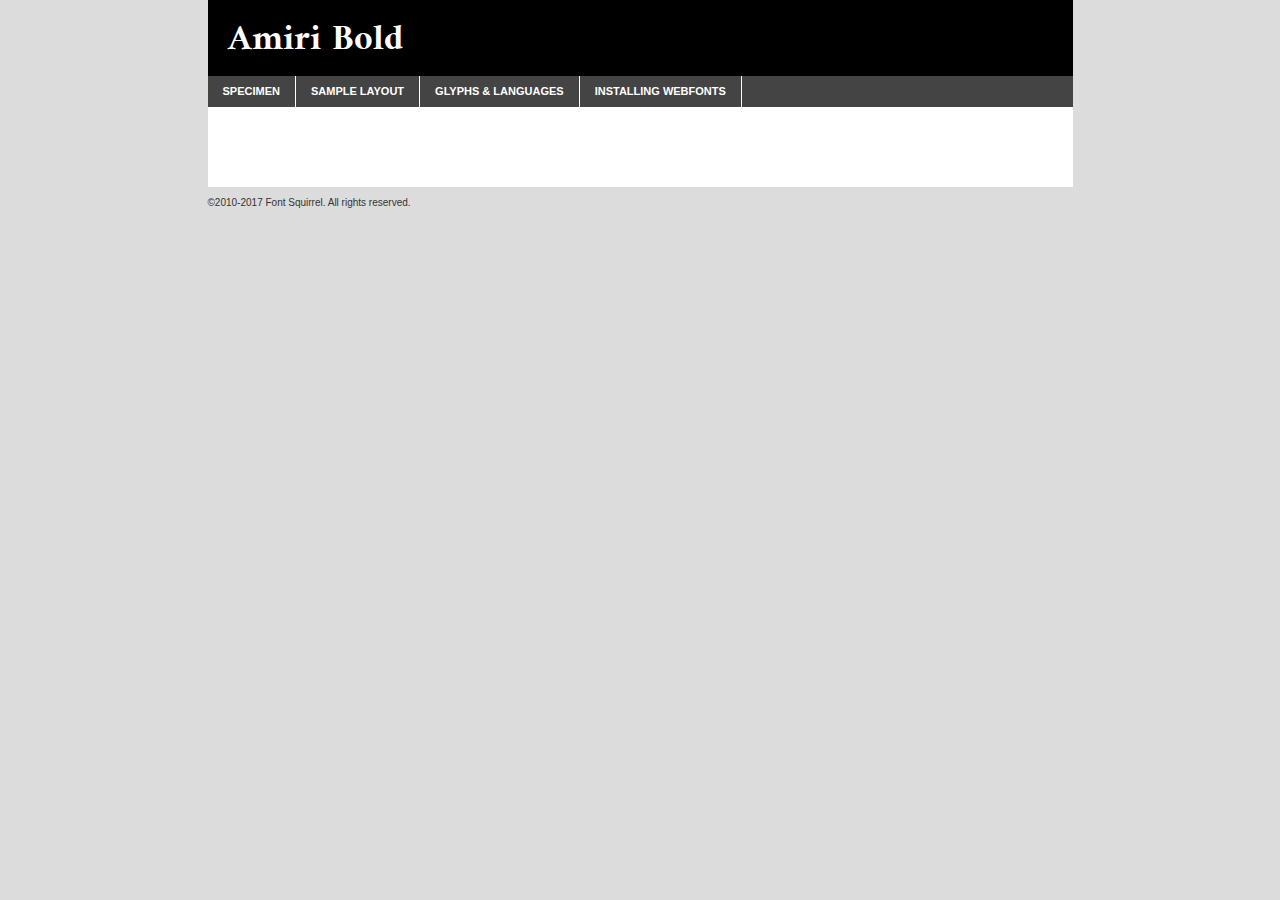
<file: blog/ViajePorColombia/fonts/amiri/amiri-bold-demo.html>
<!DOCTYPE html PUBLIC "-//W3C//DTD XHTML 1.0 Transitional//EN"
	"http://www.w3.org/TR/xhtml1/DTD/xhtml1-transitional.dtd">

<html xmlns="http://www.w3.org/1999/xhtml" xml:lang="en" lang="en">
<head>
	<meta http-equiv="Content-Type" content="text/html; charset=utf-8" />
	<script src="http://ajax.googleapis.com/ajax/libs/jquery/1.7.2/jquery.min.js" type="text/javascript" charset="utf-8"></script>
	<script type="text/javascript">
	(function($){$.fn.easyTabs=function(option){var param=jQuery.extend({fadeSpeed:"fast",defaultContent:1,activeClass:'active'},option);$(this).each(function(){var thisId="#"+this.id;if(param.defaultContent==''){param.defaultContent=1;}
	if(typeof param.defaultContent=="number")
	{var defaultTab=$(thisId+" .tabs li:eq("+(param.defaultContent-1)+") a").attr('href').substr(1);}else{var defaultTab=param.defaultContent;}
	$(thisId+" .tabs li a").each(function(){var tabToHide=$(this).attr('href').substr(1);$("#"+tabToHide).addClass('easytabs-tab-content');});hideAll();changeContent(defaultTab);function hideAll(){$(thisId+" .easytabs-tab-content").hide();}
	function changeContent(tabId){hideAll();$(thisId+" .tabs li").removeClass(param.activeClass);$(thisId+" .tabs li a[href=#"+tabId+"]").closest('li').addClass(param.activeClass);if(param.fadeSpeed!="none")
	{$(thisId+" #"+tabId).fadeIn(param.fadeSpeed);}else{$(thisId+" #"+tabId).show();}}
	$(thisId+" .tabs li").click(function(){var tabId=$(this).find('a').attr('href').substr(1);changeContent(tabId);return false;});});}})(jQuery);
	</script>
	<link rel="stylesheet" href="specimen_files/specimen_stylesheet.css" type="text/css" charset="utf-8" />
	<link rel="stylesheet" href="stylesheet.css" type="text/css" charset="utf-8" />

	<style type="text/css">
					body{
				font-family: 'amiribold';
							}
		</style>

	<title>Amiri Bold Specimen</title>
	
	
	<script type="text/javascript" charset="utf-8">
		$(document).ready(function() {
			$('#container').easyTabs({defaultContent:1});
		});
	</script>
</head>

<body>
<div id="container">
	<div id="header">
		Amiri Bold	</div>
	<ul class="tabs">
		<li><a href="#specimen">Specimen</a></li>
		<li><a href="#layout">Sample Layout</a></li>
				<li><a href="#glyphs">Glyphs &amp; Languages</a></li>
		<li><a href="#installing">Installing Webfonts</a></li>
		
	</ul>
	
	<div id="main_content">

		
			<div id="specimen">
		
				<div class="section">
					<div class="grid12 firstcol">
						<div class="huge">AaBb</div>
					</div>
				</div>
		
				<div class="section">
					<div class="glyph_range">A&#x200B;B&#x200b;C&#x200b;D&#x200b;E&#x200b;F&#x200b;G&#x200b;H&#x200b;I&#x200b;J&#x200b;K&#x200b;L&#x200b;M&#x200b;N&#x200b;O&#x200b;P&#x200b;Q&#x200b;R&#x200b;S&#x200b;T&#x200b;U&#x200b;V&#x200b;W&#x200b;X&#x200b;Y&#x200b;Z&#x200b;a&#x200b;b&#x200b;c&#x200b;d&#x200b;e&#x200b;f&#x200b;g&#x200b;h&#x200b;i&#x200b;j&#x200b;k&#x200b;l&#x200b;m&#x200b;n&#x200b;o&#x200b;p&#x200b;q&#x200b;r&#x200b;s&#x200b;t&#x200b;u&#x200b;v&#x200b;w&#x200b;x&#x200b;y&#x200b;z&#x200b;1&#x200b;2&#x200b;3&#x200b;4&#x200b;5&#x200b;6&#x200b;7&#x200b;8&#x200b;9&#x200b;0&#x200b;&amp;&#x200b;.&#x200b;,&#x200b;?&#x200b;!&#x200b;&#64;&#x200b;(&#x200b;)&#x200b;#&#x200b;$&#x200b;%&#x200b;*&#x200b;+&#x200b;-&#x200b;=&#x200b;:&#x200b;;</div>
				</div>
				<div class="section">
					<div class="grid12 firstcol">
						<table class="sample_table">
							<tr><td>10</td><td class="size10">abcdefghijklmnopqrstuvwxyzABCDEFGHIJKLMNOPQRSTUVWXYZ0123456789abcdefghijklmnopqrstuvwxyzABCDEFGHIJKLMNOPQRSTUVWXYZ0123456789abcdefghijklmnopqrstuvwxyzABCDEFGHIJKLMNOPQRSTUVWXYZ</td></tr>
							<tr><td>11</td><td class="size11">abcdefghijklmnopqrstuvwxyzABCDEFGHIJKLMNOPQRSTUVWXYZ0123456789abcdefghijklmnopqrstuvwxyzABCDEFGHIJKLMNOPQRSTUVWXYZ0123456789abcdefghijklmnopqrstuvwxyzABCDEFGHIJKLMNOPQRSTUVWXYZ</td></tr>
							<tr><td>12</td><td class="size12">abcdefghijklmnopqrstuvwxyzABCDEFGHIJKLMNOPQRSTUVWXYZ0123456789abcdefghijklmnopqrstuvwxyzABCDEFGHIJKLMNOPQRSTUVWXYZ0123456789abcdefghijklmnopqrstuvwxyzABCDEFGHIJKLMNOPQRSTUVWXYZ</td></tr>
							<tr><td>13</td><td class="size13">abcdefghijklmnopqrstuvwxyzABCDEFGHIJKLMNOPQRSTUVWXYZ0123456789abcdefghijklmnopqrstuvwxyzABCDEFGHIJKLMNOPQRSTUVWXYZ0123456789abcdefghijklmnopqrstuvwxyzABCDEFGHIJKLMNOPQRSTUVWXYZ</td></tr>
							<tr><td>14</td><td class="size14">abcdefghijklmnopqrstuvwxyzABCDEFGHIJKLMNOPQRSTUVWXYZ0123456789abcdefghijklmnopqrstuvwxyzABCDEFGHIJKLMNOPQRSTUVWXYZ0123456789abcdefghijklmnopqrstuvwxyzABCDEFGHIJKLMNOPQRSTUVWXYZ</td></tr>
							<tr><td>16</td><td class="size16">abcdefghijklmnopqrstuvwxyzABCDEFGHIJKLMNOPQRSTUVWXYZ0123456789abcdefghijklmnopqrstuvwxyzABCDEFGHIJKLMNOPQRSTUVWXYZ</td></tr>
							<tr><td>18</td><td class="size18">abcdefghijklmnopqrstuvwxyzABCDEFGHIJKLMNOPQRSTUVWXYZ0123456789abcdefghijklmnopqrstuvwxyzABCDEFGHIJKLMNOPQRSTUVWXYZ</td></tr>
							<tr><td>20</td><td class="size20">abcdefghijklmnopqrstuvwxyzABCDEFGHIJKLMNOPQRSTUVWXYZ0123456789abcdefghijklmnopqrstuvwxyzABCDEFGHIJKLMNOPQRSTUVWXYZ</td></tr>
							<tr><td>24</td><td class="size24">abcdefghijklmnopqrstuvwxyzABCDEFGHIJKLMNOPQRSTUVWXYZ0123456789abcdefghijklmnopqrstuvwxyzABCDEFGHIJKLMNOPQRSTUVWXYZ</td></tr>
							<tr><td>30</td><td class="size30">abcdefghijklmnopqrstuvwxyzABCDEFGHIJKLMNOPQRSTUVWXYZ0123456789abcdefghijklmnopqrstuvwxyzABCDEFGHIJKLMNOPQRSTUVWXYZ</td></tr>
							<tr><td>36</td><td class="size36">abcdefghijklmnopqrstuvwxyzABCDEFGHIJKLMNOPQRSTUVWXYZ0123456789abcdefghijklmnopqrstuvwxyzABCDEFGHIJKLMNOPQRSTUVWXYZ</td></tr>
							<tr><td>48</td><td class="size48">abcdefghijklmnopqrstuvwxyzABCDEFGHIJKLMNOPQRSTUVWXYZ0123456789abcdefghijklmnopqrstuvwxyzABCDEFGHIJKLMNOPQRSTUVWXYZ</td></tr>
							<tr><td>60</td><td class="size60">abcdefghijklmnopqrstuvwxyzABCDEFGHIJKLMNOPQRSTUVWXYZ0123456789abcdefghijklmnopqrstuvwxyzABCDEFGHIJKLMNOPQRSTUVWXYZ</td></tr>
							<tr><td>72</td><td class="size72">abcdefghijklmnopqrstuvwxyzABCDEFGHIJKLMNOPQRSTUVWXYZ0123456789abcdefghijklmnopqrstuvwxyzABCDEFGHIJKLMNOPQRSTUVWXYZ</td></tr>
							<tr><td>90</td><td class="size90">abcdefghijklmnopqrstuvwxyzABCDEFGHIJKLMNOPQRSTUVWXYZ0123456789abcdefghijklmnopqrstuvwxyzABCDEFGHIJKLMNOPQRSTUVWXYZ</td></tr>
						</table>
				
					</div>
			
				</div>
		
		
		
								<div class="section" id="bodycomparison">


										<div id="xheight">
				<div class="fontbody">&#x25FC;&#x25FC;&#x25FC;&#x25FC;&#x25FC;&#x25FC;&#x25FC;&#x25FC;&#x25FC;&#x25FC;&#x25FC;&#x25FC;&#x25FC;&#x25FC;&#x25FC;&#x25FC;&#x25FC;&#x25FC;&#x25FC;&#x25FC;&#x25FC;&#x25FC;&#x25FC;&#x25FC;&#x25FC;&#x25FC;&#x25FC;&#x25FC;&#x25FC;&#x25FC;&#x25FC;&#x25FC;&#x25FC;&#x25FC;&#x25FC;&#x25FC;&#x25FC;&#x25FC;&#x25FC;&#x25FC;&#x25FC;&#x25FC;&#x25FC;&#x25FC;&#x25FC;&#x25FC;&#x25FC;&#x25FC;&#x25FC;&#x25FC;&#x25FC;&#x25FC;&#x25FC;&#x25FC;&#x25FC;&#x25FC;&#x25FC;&#x25FC;&#x25FC;&#x25FC;&#x25FC;&#x25FC;&#x25FC;&#x25FC;&#x25FC;&#x25FC;&#x25FC;&#x25FC;&#x25FC;&#x25FC;&#x25FC;&#x25FC;&#x25FC;&#x25FC;&#x25FC;&#x25FC;&#x25FC;&#x25FC;&#x25FC;&#x25FC;&#x25FC;&#x25FC;&#x25FC;&#x25FC;&#x25FC;&#x25FC;&#x25FC;&#x25FC;&#x25FC;&#x25FC;&#x25FC;&#x25FC;&#x25FC;&#x25FC;&#x25FC;&#x25FC;&#x25FC;&#x25FC;&#x25FC;body</div><div class="arialbody">body</div><div class="verdanabody">body</div><div class="georgiabody">body</div></div>
										<div class="fontbody" style="z-index:1">
											body<span>Amiri Bold</span>
										</div>
										<div class="arialbody" style="z-index:1">
											body<span>Arial</span>
										</div>
										<div class="verdanabody" style="z-index:1">
											body<span>Verdana</span>
										</div>
										<div class="georgiabody" style="z-index:1">
											body<span>Georgia</span>
										</div>



								</div>
		
		
				<div class="section psample psample_row1" id="">
					
					<div class="grid2 firstcol">
						<p class="size10"><span>10.</span>Aenean lacinia bibendum nulla sed consectetur. Fusce dapibus, tellus ac cursus commodo, tortor mauris condimentum nibh, ut fermentum massa justo sit amet risus. Nullam id dolor id nibh ultricies vehicula ut id elit. Cum sociis natoque penatibus et magnis dis parturient montes, nascetur ridiculus mus. Nulla vitae elit libero, a pharetra augue.</p>
			
					</div>
					<div class="grid3">
						<p class="size11"><span>11.</span>Aenean lacinia bibendum nulla sed consectetur. Fusce dapibus, tellus ac cursus commodo, tortor mauris condimentum nibh, ut fermentum massa justo sit amet risus. Nullam id dolor id nibh ultricies vehicula ut id elit. Cum sociis natoque penatibus et magnis dis parturient montes, nascetur ridiculus mus. Nulla vitae elit libero, a pharetra augue.</p>
			
					</div>
					<div class="grid3">
						<p class="size12"><span>12.</span>Aenean lacinia bibendum nulla sed consectetur. Fusce dapibus, tellus ac cursus commodo, tortor mauris condimentum nibh, ut fermentum massa justo sit amet risus. Nullam id dolor id nibh ultricies vehicula ut id elit. Cum sociis natoque penatibus et magnis dis parturient montes, nascetur ridiculus mus. Nulla vitae elit libero, a pharetra augue.</p>
			
					</div>
					<div class="grid4">
						<p class="size13"><span>13.</span>Aenean lacinia bibendum nulla sed consectetur. Fusce dapibus, tellus ac cursus commodo, tortor mauris condimentum nibh, ut fermentum massa justo sit amet risus. Nullam id dolor id nibh ultricies vehicula ut id elit. Cum sociis natoque penatibus et magnis dis parturient montes, nascetur ridiculus mus. Nulla vitae elit libero, a pharetra augue.</p>
			
					</div>
					<div class="white_blend"></div>
					
				</div>
				<div class="section psample psample_row2" id="">
					<div class="grid3 firstcol">
						<p class="size14"><span>14.</span>Aenean lacinia bibendum nulla sed consectetur. Fusce dapibus, tellus ac cursus commodo, tortor mauris condimentum nibh, ut fermentum massa justo sit amet risus. Nullam id dolor id nibh ultricies vehicula ut id elit. Cum sociis natoque penatibus et magnis dis parturient montes, nascetur ridiculus mus. Nulla vitae elit libero, a pharetra augue.</p>
			
					</div>
					<div class="grid4">
						<p class="size16"><span>16.</span>Aenean lacinia bibendum nulla sed consectetur. Fusce dapibus, tellus ac cursus commodo, tortor mauris condimentum nibh, ut fermentum massa justo sit amet risus. Nullam id dolor id nibh ultricies vehicula ut id elit. Cum sociis natoque penatibus et magnis dis parturient montes, nascetur ridiculus mus. Nulla vitae elit libero, a pharetra augue.</p>
			
					</div>
					<div class="grid5">
						<p class="size18"><span>18.</span>Aenean lacinia bibendum nulla sed consectetur. Fusce dapibus, tellus ac cursus commodo, tortor mauris condimentum nibh, ut fermentum massa justo sit amet risus. Nullam id dolor id nibh ultricies vehicula ut id elit. Cum sociis natoque penatibus et magnis dis parturient montes, nascetur ridiculus mus. Nulla vitae elit libero, a pharetra augue.</p>
			
					</div>

					<div class="white_blend"></div>

				</div>
				
				<div class="section psample psample_row3" id="">
					<div class="grid5 firstcol">
						<p class="size20"><span>20.</span>Aenean lacinia bibendum nulla sed consectetur. Fusce dapibus, tellus ac cursus commodo, tortor mauris condimentum nibh, ut fermentum massa justo sit amet risus. Nullam id dolor id nibh ultricies vehicula ut id elit. Cum sociis natoque penatibus et magnis dis parturient montes, nascetur ridiculus mus. Nulla vitae elit libero, a pharetra augue.</p>
					</div>
					<div class="grid7">
						<p class="size24"><span>24.</span>Aenean lacinia bibendum nulla sed consectetur. Fusce dapibus, tellus ac cursus commodo, tortor mauris condimentum nibh, ut fermentum massa justo sit amet risus. Nullam id dolor id nibh ultricies vehicula ut id elit. Cum sociis natoque penatibus et magnis dis parturient montes, nascetur ridiculus mus. Nulla vitae elit libero, a pharetra augue.</p>
					</div>
					
					<div class="white_blend"></div>
					
				</div>
				
				<div class="section psample psample_row4" id="">
					<div class="grid12 firstcol">
						<p class="size30"><span>30.</span>Aenean lacinia bibendum nulla sed consectetur. Fusce dapibus, tellus ac cursus commodo, tortor mauris condimentum nibh, ut fermentum massa justo sit amet risus. Nullam id dolor id nibh ultricies vehicula ut id elit. Cum sociis natoque penatibus et magnis dis parturient montes, nascetur ridiculus mus. Nulla vitae elit libero, a pharetra augue.</p>
					</div>
					<div class="white_blend"></div>
					
				</div>
				
				
				
				<div class="section psample psample_row1 fullreverse">
					<div class="grid2 firstcol">
						<p class="size10"><span>10.</span>Aenean lacinia bibendum nulla sed consectetur. Fusce dapibus, tellus ac cursus commodo, tortor mauris condimentum nibh, ut fermentum massa justo sit amet risus. Nullam id dolor id nibh ultricies vehicula ut id elit. Cum sociis natoque penatibus et magnis dis parturient montes, nascetur ridiculus mus. Nulla vitae elit libero, a pharetra augue.</p>
			
					</div>
					<div class="grid3">
						<p class="size11"><span>11.</span>Aenean lacinia bibendum nulla sed consectetur. Fusce dapibus, tellus ac cursus commodo, tortor mauris condimentum nibh, ut fermentum massa justo sit amet risus. Nullam id dolor id nibh ultricies vehicula ut id elit. Cum sociis natoque penatibus et magnis dis parturient montes, nascetur ridiculus mus. Nulla vitae elit libero, a pharetra augue.</p>
			
					</div>
					<div class="grid3">
						<p class="size12"><span>12.</span>Aenean lacinia bibendum nulla sed consectetur. Fusce dapibus, tellus ac cursus commodo, tortor mauris condimentum nibh, ut fermentum massa justo sit amet risus. Nullam id dolor id nibh ultricies vehicula ut id elit. Cum sociis natoque penatibus et magnis dis parturient montes, nascetur ridiculus mus. Nulla vitae elit libero, a pharetra augue.</p>
			
					</div>
					<div class="grid4">
						<p class="size13"><span>13.</span>Aenean lacinia bibendum nulla sed consectetur. Fusce dapibus, tellus ac cursus commodo, tortor mauris condimentum nibh, ut fermentum massa justo sit amet risus. Nullam id dolor id nibh ultricies vehicula ut id elit. Cum sociis natoque penatibus et magnis dis parturient montes, nascetur ridiculus mus. Nulla vitae elit libero, a pharetra augue.</p>
			
					</div>
					<div class="black_blend"></div>
					
				</div>
				
				<div class="section psample psample_row2 fullreverse">
					<div class="grid3 firstcol">
						<p class="size14"><span>14.</span>Aenean lacinia bibendum nulla sed consectetur. Fusce dapibus, tellus ac cursus commodo, tortor mauris condimentum nibh, ut fermentum massa justo sit amet risus. Nullam id dolor id nibh ultricies vehicula ut id elit. Cum sociis natoque penatibus et magnis dis parturient montes, nascetur ridiculus mus. Nulla vitae elit libero, a pharetra augue.</p>
			
					</div>
					<div class="grid4">
						<p class="size16"><span>16.</span>Aenean lacinia bibendum nulla sed consectetur. Fusce dapibus, tellus ac cursus commodo, tortor mauris condimentum nibh, ut fermentum massa justo sit amet risus. Nullam id dolor id nibh ultricies vehicula ut id elit. Cum sociis natoque penatibus et magnis dis parturient montes, nascetur ridiculus mus. Nulla vitae elit libero, a pharetra augue.</p>
			
					</div>
					<div class="grid5">
						<p class="size18"><span>18.</span>Aenean lacinia bibendum nulla sed consectetur. Fusce dapibus, tellus ac cursus commodo, tortor mauris condimentum nibh, ut fermentum massa justo sit amet risus. Nullam id dolor id nibh ultricies vehicula ut id elit. Cum sociis natoque penatibus et magnis dis parturient montes, nascetur ridiculus mus. Nulla vitae elit libero, a pharetra augue.</p>
			
					</div>
					<div class="black_blend"></div>

				</div>
				
				<div class="section psample fullreverse psample_row3" id="">
					<div class="grid5 firstcol">
						<p class="size20"><span>20.</span>Aenean lacinia bibendum nulla sed consectetur. Fusce dapibus, tellus ac cursus commodo, tortor mauris condimentum nibh, ut fermentum massa justo sit amet risus. Nullam id dolor id nibh ultricies vehicula ut id elit. Cum sociis natoque penatibus et magnis dis parturient montes, nascetur ridiculus mus. Nulla vitae elit libero, a pharetra augue.</p>
					</div>
					<div class="grid7">
						<p class="size24"><span>24.</span>Aenean lacinia bibendum nulla sed consectetur. Fusce dapibus, tellus ac cursus commodo, tortor mauris condimentum nibh, ut fermentum massa justo sit amet risus. Nullam id dolor id nibh ultricies vehicula ut id elit. Cum sociis natoque penatibus et magnis dis parturient montes, nascetur ridiculus mus. Nulla vitae elit libero, a pharetra augue.</p>
					</div>
					
					<div class="black_blend"></div>
					
				</div>
				
				<div class="section psample fullreverse psample_row4" id="" style="border-bottom: 20px #000 solid;">
					<div class="grid12 firstcol">
						<p class="size30"><span>30.</span>Aenean lacinia bibendum nulla sed consectetur. Fusce dapibus, tellus ac cursus commodo, tortor mauris condimentum nibh, ut fermentum massa justo sit amet risus. Nullam id dolor id nibh ultricies vehicula ut id elit. Cum sociis natoque penatibus et magnis dis parturient montes, nascetur ridiculus mus. Nulla vitae elit libero, a pharetra augue.</p>
					</div>
					<div class="black_blend"></div>
					
				</div>
				
				
				
				
			</div>
			
			<div id="layout">
				
				<div class="section">
					
					<div class="grid12 firstcol">
						<h1>Lorem Ipsum Dolor</h1>
						<h2>Etiam porta sem malesuada magna mollis euismod</h2>
						
						<p class="byline">By <a href="#link">Aenean Lacinia</a></p>
					</div>
				</div>
				<div class="section">
					<div class="grid8 firstcol">
						<p class="large">Donec sed odio dui. Morbi leo risus, porta ac consectetur ac, vestibulum at eros. Fusce dapibus, tellus ac cursus commodo, tortor mauris condimentum nibh, ut fermentum massa justo sit amet risus. </p>

						
						<h3>Pellentesque ornare sem</h3>

						<p>Maecenas sed diam eget risus varius blandit sit amet non magna. Maecenas faucibus mollis interdum. Donec ullamcorper nulla non metus auctor fringilla. Nullam id dolor id nibh ultricies vehicula ut id elit. Nullam id dolor id nibh ultricies vehicula ut id elit. </p>

						<p>Aenean eu leo quam. Pellentesque ornare sem lacinia quam venenatis vestibulum. Lorem ipsum dolor sit amet, consectetur adipiscing elit. Cum sociis natoque penatibus et magnis dis parturient montes, nascetur ridiculus mus. </p>

						<p>Nulla vitae elit libero, a pharetra augue. Praesent commodo cursus magna, vel scelerisque nisl consectetur et. Aenean lacinia bibendum nulla sed consectetur. </p>

						<p>Nullam quis risus eget urna mollis ornare vel eu leo. Nullam quis risus eget urna mollis ornare vel eu leo. Maecenas sed diam eget risus varius blandit sit amet non magna. Donec ullamcorper nulla non metus auctor fringilla. </p>

						<h3>Cras mattis consectetur</h3>

						<p>Aenean eu leo quam. Pellentesque ornare sem lacinia quam venenatis vestibulum. Aenean lacinia bibendum nulla sed consectetur. Integer posuere erat a ante venenatis dapibus posuere velit aliquet. Cras mattis consectetur purus sit amet fermentum. </p>

						<p>Nullam id dolor id nibh ultricies vehicula ut id elit. Nullam quis risus eget urna mollis ornare vel eu leo. Cras mattis consectetur purus sit amet fermentum.</p>
					</div>
					
					<div class="grid4 sidebar">
						
						<div class="box reverse">
							<p class="last">Nullam quis risus eget urna mollis ornare vel eu leo. Donec ullamcorper nulla non metus auctor fringilla. Cras mattis consectetur purus sit amet fermentum. Sed posuere consectetur est at lobortis. Lorem ipsum dolor sit amet, consectetur adipiscing elit. </p>
						</div>
						
						<p class="caption">Maecenas sed diam eget risus varius.</p>

						<p>Vestibulum id ligula porta felis euismod semper. Integer posuere erat a ante venenatis dapibus posuere velit aliquet. Vestibulum id ligula porta felis euismod semper. Sed posuere consectetur est at lobortis. Maecenas sed diam eget risus varius blandit sit amet non magna. Fusce dapibus, tellus ac cursus commodo, tortor mauris condimentum nibh, ut fermentum massa justo sit amet risus. </p>

					

						<p>Duis mollis, est non commodo luctus, nisi erat porttitor ligula, eget lacinia odio sem nec elit. Aenean lacinia bibendum nulla sed consectetur. Vivamus sagittis lacus vel augue laoreet rutrum faucibus dolor auctor. Aenean lacinia bibendum nulla sed consectetur. Nullam quis risus eget urna mollis ornare vel eu leo. </p>

						<p>Praesent commodo cursus magna, vel scelerisque nisl consectetur et. Donec ullamcorper nulla non metus auctor fringilla. Maecenas faucibus mollis interdum. Fusce dapibus, tellus ac cursus commodo, tortor mauris condimentum nibh, ut fermentum massa justo sit amet risus. </p>

					</div>
				</div>
				
			</div>


			



		<div id="glyphs">
			<div class="section">
				<div class="grid12 firstcol">
			
				<h1>Language Support</h1>
				<p>The subset of Amiri Bold in this kit supports the following languages:<br />
			
					Albanian, Basque, Breton, Chamorro, Danish, Dutch, English, Faroese, Finnish, French, Frisian, Galician, German, Icelandic, Italian, Malagasy, Norwegian, Portuguese, Spanish, Alsatian, Aragonese, Arapaho, Arrernte, Asturian, Aymara, Bislama, Cebuano, Corsican, Fijian, French_creole, Genoese, Gilbertese, Greenlandic, Haitian_creole, Hiligaynon, Hmong, Hopi, Ibanag, Iloko_ilokano, Indonesian, Interglossa_glosa, Interlingua, Irish_gaelic, Jerriais, Lojban, Lombard, Luxembourgeois, Manx, Mohawk, Norfolk_pitcairnese, Occitan, Oromo, Pangasinan, Papiamento, Piedmontese, Potawatomi, Rhaeto-romance, Romansh, Rotokas, Sami_lule, Samoan, Sardinian, Scots_gaelic, Seychelles_creole, Shona, Sicilian, Somali, Southern_ndebele, Swahili, Swati_swazi, Tagalog_filipino_pilipino, Tetum, Tok_pisin, Uyghur_latinized, Volapuk, Walloon, Warlpiri, Xhosa, Yapese, Zulu, Latinbasic, Ubasic, Demo				</p>
				<h1>Glyph Chart</h1>
				<p>The subset of Amiri Bold in this kit includes all the glyphs listed below. Unicode entities are included above each glyph to help you insert individual characters into your layout.</p>
				<div id="glyph_chart">
			
																				 <div><p>&amp;#13;</p>&#13;</div>
																				 <div><p>&amp;#32;</p>&#32;</div>
																				 <div><p>&amp;#33;</p>&#33;</div>
																				 <div><p>&amp;#34;</p>&#34;</div>
																				 <div><p>&amp;#35;</p>&#35;</div>
																				 <div><p>&amp;#36;</p>&#36;</div>
																				 <div><p>&amp;#37;</p>&#37;</div>
																				 <div><p>&amp;#38;</p>&#38;</div>
																				 <div><p>&amp;#39;</p>&#39;</div>
																				 <div><p>&amp;#40;</p>&#40;</div>
																				 <div><p>&amp;#41;</p>&#41;</div>
																				 <div><p>&amp;#42;</p>&#42;</div>
																				 <div><p>&amp;#43;</p>&#43;</div>
																				 <div><p>&amp;#44;</p>&#44;</div>
																				 <div><p>&amp;#45;</p>&#45;</div>
																				 <div><p>&amp;#46;</p>&#46;</div>
																				 <div><p>&amp;#47;</p>&#47;</div>
																				 <div><p>&amp;#48;</p>&#48;</div>
																				 <div><p>&amp;#49;</p>&#49;</div>
																				 <div><p>&amp;#50;</p>&#50;</div>
																				 <div><p>&amp;#51;</p>&#51;</div>
																				 <div><p>&amp;#52;</p>&#52;</div>
																				 <div><p>&amp;#53;</p>&#53;</div>
																				 <div><p>&amp;#54;</p>&#54;</div>
																				 <div><p>&amp;#55;</p>&#55;</div>
																				 <div><p>&amp;#56;</p>&#56;</div>
																				 <div><p>&amp;#57;</p>&#57;</div>
																				 <div><p>&amp;#58;</p>&#58;</div>
																				 <div><p>&amp;#59;</p>&#59;</div>
																				 <div><p>&amp;#60;</p>&#60;</div>
																				 <div><p>&amp;#61;</p>&#61;</div>
																				 <div><p>&amp;#62;</p>&#62;</div>
																				 <div><p>&amp;#63;</p>&#63;</div>
																				 <div><p>&amp;#64;</p>&#64;</div>
																				 <div><p>&amp;#65;</p>&#65;</div>
																				 <div><p>&amp;#66;</p>&#66;</div>
																				 <div><p>&amp;#67;</p>&#67;</div>
																				 <div><p>&amp;#68;</p>&#68;</div>
																				 <div><p>&amp;#69;</p>&#69;</div>
																				 <div><p>&amp;#70;</p>&#70;</div>
																				 <div><p>&amp;#71;</p>&#71;</div>
																				 <div><p>&amp;#72;</p>&#72;</div>
																				 <div><p>&amp;#73;</p>&#73;</div>
																				 <div><p>&amp;#74;</p>&#74;</div>
																				 <div><p>&amp;#75;</p>&#75;</div>
																				 <div><p>&amp;#76;</p>&#76;</div>
																				 <div><p>&amp;#77;</p>&#77;</div>
																				 <div><p>&amp;#78;</p>&#78;</div>
																				 <div><p>&amp;#79;</p>&#79;</div>
																				 <div><p>&amp;#80;</p>&#80;</div>
																				 <div><p>&amp;#81;</p>&#81;</div>
																				 <div><p>&amp;#82;</p>&#82;</div>
																				 <div><p>&amp;#83;</p>&#83;</div>
																				 <div><p>&amp;#84;</p>&#84;</div>
																				 <div><p>&amp;#85;</p>&#85;</div>
																				 <div><p>&amp;#86;</p>&#86;</div>
																				 <div><p>&amp;#87;</p>&#87;</div>
																				 <div><p>&amp;#88;</p>&#88;</div>
																				 <div><p>&amp;#89;</p>&#89;</div>
																				 <div><p>&amp;#90;</p>&#90;</div>
																				 <div><p>&amp;#91;</p>&#91;</div>
																				 <div><p>&amp;#92;</p>&#92;</div>
																				 <div><p>&amp;#93;</p>&#93;</div>
																				 <div><p>&amp;#94;</p>&#94;</div>
																				 <div><p>&amp;#95;</p>&#95;</div>
																				 <div><p>&amp;#96;</p>&#96;</div>
																				 <div><p>&amp;#97;</p>&#97;</div>
																				 <div><p>&amp;#98;</p>&#98;</div>
																				 <div><p>&amp;#99;</p>&#99;</div>
																				 <div><p>&amp;#100;</p>&#100;</div>
																				 <div><p>&amp;#101;</p>&#101;</div>
																				 <div><p>&amp;#102;</p>&#102;</div>
																				 <div><p>&amp;#103;</p>&#103;</div>
																				 <div><p>&amp;#104;</p>&#104;</div>
																				 <div><p>&amp;#105;</p>&#105;</div>
																				 <div><p>&amp;#106;</p>&#106;</div>
																				 <div><p>&amp;#107;</p>&#107;</div>
																				 <div><p>&amp;#108;</p>&#108;</div>
																				 <div><p>&amp;#109;</p>&#109;</div>
																				 <div><p>&amp;#110;</p>&#110;</div>
																				 <div><p>&amp;#111;</p>&#111;</div>
																				 <div><p>&amp;#112;</p>&#112;</div>
																				 <div><p>&amp;#113;</p>&#113;</div>
																				 <div><p>&amp;#114;</p>&#114;</div>
																				 <div><p>&amp;#115;</p>&#115;</div>
																				 <div><p>&amp;#116;</p>&#116;</div>
																				 <div><p>&amp;#117;</p>&#117;</div>
																				 <div><p>&amp;#118;</p>&#118;</div>
																				 <div><p>&amp;#119;</p>&#119;</div>
																				 <div><p>&amp;#120;</p>&#120;</div>
																				 <div><p>&amp;#121;</p>&#121;</div>
																				 <div><p>&amp;#122;</p>&#122;</div>
																				 <div><p>&amp;#123;</p>&#123;</div>
																				 <div><p>&amp;#124;</p>&#124;</div>
																				 <div><p>&amp;#125;</p>&#125;</div>
																				 <div><p>&amp;#126;</p>&#126;</div>
																				 <div><p>&amp;#160;</p>&#160;</div>
																				 <div><p>&amp;#161;</p>&#161;</div>
																				 <div><p>&amp;#162;</p>&#162;</div>
																				 <div><p>&amp;#163;</p>&#163;</div>
																				 <div><p>&amp;#164;</p>&#164;</div>
																				 <div><p>&amp;#165;</p>&#165;</div>
																				 <div><p>&amp;#166;</p>&#166;</div>
																				 <div><p>&amp;#167;</p>&#167;</div>
																				 <div><p>&amp;#168;</p>&#168;</div>
																				 <div><p>&amp;#169;</p>&#169;</div>
																				 <div><p>&amp;#170;</p>&#170;</div>
																				 <div><p>&amp;#171;</p>&#171;</div>
																				 <div><p>&amp;#172;</p>&#172;</div>
																				 <div><p>&amp;#173;</p>&#173;</div>
																				 <div><p>&amp;#174;</p>&#174;</div>
																				 <div><p>&amp;#175;</p>&#175;</div>
																				 <div><p>&amp;#176;</p>&#176;</div>
																				 <div><p>&amp;#177;</p>&#177;</div>
																				 <div><p>&amp;#178;</p>&#178;</div>
																				 <div><p>&amp;#179;</p>&#179;</div>
																				 <div><p>&amp;#180;</p>&#180;</div>
																				 <div><p>&amp;#181;</p>&#181;</div>
																				 <div><p>&amp;#182;</p>&#182;</div>
																				 <div><p>&amp;#183;</p>&#183;</div>
																				 <div><p>&amp;#184;</p>&#184;</div>
																				 <div><p>&amp;#185;</p>&#185;</div>
																				 <div><p>&amp;#186;</p>&#186;</div>
																				 <div><p>&amp;#187;</p>&#187;</div>
																				 <div><p>&amp;#188;</p>&#188;</div>
																				 <div><p>&amp;#189;</p>&#189;</div>
																				 <div><p>&amp;#190;</p>&#190;</div>
																				 <div><p>&amp;#191;</p>&#191;</div>
																				 <div><p>&amp;#192;</p>&#192;</div>
																				 <div><p>&amp;#193;</p>&#193;</div>
																				 <div><p>&amp;#194;</p>&#194;</div>
																				 <div><p>&amp;#195;</p>&#195;</div>
																				 <div><p>&amp;#196;</p>&#196;</div>
																				 <div><p>&amp;#197;</p>&#197;</div>
																				 <div><p>&amp;#198;</p>&#198;</div>
																				 <div><p>&amp;#199;</p>&#199;</div>
																				 <div><p>&amp;#200;</p>&#200;</div>
																				 <div><p>&amp;#201;</p>&#201;</div>
																				 <div><p>&amp;#202;</p>&#202;</div>
																				 <div><p>&amp;#203;</p>&#203;</div>
																				 <div><p>&amp;#204;</p>&#204;</div>
																				 <div><p>&amp;#205;</p>&#205;</div>
																				 <div><p>&amp;#206;</p>&#206;</div>
																				 <div><p>&amp;#207;</p>&#207;</div>
																				 <div><p>&amp;#208;</p>&#208;</div>
																				 <div><p>&amp;#209;</p>&#209;</div>
																				 <div><p>&amp;#210;</p>&#210;</div>
																				 <div><p>&amp;#211;</p>&#211;</div>
																				 <div><p>&amp;#212;</p>&#212;</div>
																				 <div><p>&amp;#213;</p>&#213;</div>
																				 <div><p>&amp;#214;</p>&#214;</div>
																				 <div><p>&amp;#215;</p>&#215;</div>
																				 <div><p>&amp;#216;</p>&#216;</div>
																				 <div><p>&amp;#217;</p>&#217;</div>
																				 <div><p>&amp;#218;</p>&#218;</div>
																				 <div><p>&amp;#219;</p>&#219;</div>
																				 <div><p>&amp;#220;</p>&#220;</div>
																				 <div><p>&amp;#221;</p>&#221;</div>
																				 <div><p>&amp;#222;</p>&#222;</div>
																				 <div><p>&amp;#223;</p>&#223;</div>
																				 <div><p>&amp;#224;</p>&#224;</div>
																				 <div><p>&amp;#225;</p>&#225;</div>
																				 <div><p>&amp;#226;</p>&#226;</div>
																				 <div><p>&amp;#227;</p>&#227;</div>
																				 <div><p>&amp;#228;</p>&#228;</div>
																				 <div><p>&amp;#229;</p>&#229;</div>
																				 <div><p>&amp;#230;</p>&#230;</div>
																				 <div><p>&amp;#231;</p>&#231;</div>
																				 <div><p>&amp;#232;</p>&#232;</div>
																				 <div><p>&amp;#233;</p>&#233;</div>
																				 <div><p>&amp;#234;</p>&#234;</div>
																				 <div><p>&amp;#235;</p>&#235;</div>
																				 <div><p>&amp;#236;</p>&#236;</div>
																				 <div><p>&amp;#237;</p>&#237;</div>
																				 <div><p>&amp;#238;</p>&#238;</div>
																				 <div><p>&amp;#239;</p>&#239;</div>
																				 <div><p>&amp;#240;</p>&#240;</div>
																				 <div><p>&amp;#241;</p>&#241;</div>
																				 <div><p>&amp;#242;</p>&#242;</div>
																				 <div><p>&amp;#243;</p>&#243;</div>
																				 <div><p>&amp;#244;</p>&#244;</div>
																				 <div><p>&amp;#245;</p>&#245;</div>
																				 <div><p>&amp;#246;</p>&#246;</div>
																				 <div><p>&amp;#247;</p>&#247;</div>
																				 <div><p>&amp;#248;</p>&#248;</div>
																				 <div><p>&amp;#249;</p>&#249;</div>
																				 <div><p>&amp;#250;</p>&#250;</div>
																				 <div><p>&amp;#251;</p>&#251;</div>
																				 <div><p>&amp;#252;</p>&#252;</div>
																				 <div><p>&amp;#253;</p>&#253;</div>
																				 <div><p>&amp;#254;</p>&#254;</div>
																				 <div><p>&amp;#255;</p>&#255;</div>
																				 <div><p>&amp;#338;</p>&#338;</div>
																				 <div><p>&amp;#339;</p>&#339;</div>
																				 <div><p>&amp;#376;</p>&#376;</div>
																				 <div><p>&amp;#710;</p>&#710;</div>
																				 <div><p>&amp;#732;</p>&#732;</div>
																				 <div><p>&amp;#8192;</p>&#8192;</div>
																				 <div><p>&amp;#8193;</p>&#8193;</div>
																				 <div><p>&amp;#8194;</p>&#8194;</div>
																				 <div><p>&amp;#8195;</p>&#8195;</div>
																				 <div><p>&amp;#8196;</p>&#8196;</div>
																				 <div><p>&amp;#8197;</p>&#8197;</div>
																				 <div><p>&amp;#8198;</p>&#8198;</div>
																				 <div><p>&amp;#8199;</p>&#8199;</div>
																				 <div><p>&amp;#8200;</p>&#8200;</div>
																				 <div><p>&amp;#8201;</p>&#8201;</div>
																				 <div><p>&amp;#8202;</p>&#8202;</div>
																				 <div><p>&amp;#8208;</p>&#8208;</div>
																				 <div><p>&amp;#8209;</p>&#8209;</div>
																				 <div><p>&amp;#8210;</p>&#8210;</div>
																				 <div><p>&amp;#8211;</p>&#8211;</div>
																				 <div><p>&amp;#8212;</p>&#8212;</div>
																				 <div><p>&amp;#8216;</p>&#8216;</div>
																				 <div><p>&amp;#8217;</p>&#8217;</div>
																				 <div><p>&amp;#8218;</p>&#8218;</div>
																				 <div><p>&amp;#8220;</p>&#8220;</div>
																				 <div><p>&amp;#8221;</p>&#8221;</div>
																				 <div><p>&amp;#8222;</p>&#8222;</div>
																				 <div><p>&amp;#8226;</p>&#8226;</div>
																				 <div><p>&amp;#8230;</p>&#8230;</div>
																				 <div><p>&amp;#8239;</p>&#8239;</div>
																				 <div><p>&amp;#8249;</p>&#8249;</div>
																				 <div><p>&amp;#8250;</p>&#8250;</div>
																				 <div><p>&amp;#8287;</p>&#8287;</div>
																				 <div><p>&amp;#8364;</p>&#8364;</div>
																				 <div><p>&amp;#9724;</p>&#9724;</div>
																				 <div><p>&amp;#64257;</p>&#64257;</div>
																				 <div><p>&amp;#64258;</p>&#64258;</div>
																				 <div><p>&amp;#64259;</p>&#64259;</div>
																				 <div><p>&amp;#64260;</p>&#64260;</div>
																																						</div>	
				</div>
		
		
			</div>
		</div>
		
		
		<div id="specs">
			
		</div>
	
		<div id="installing">
			<div class="section">
				<div class="grid7 firstcol">
					<h1>Installing Webfonts</h1>
					
					<p>Webfonts are supported by all major browser platforms but not all in the same way. There are currently four different font formats that must be included in order to target all browsers. This includes TTF, WOFF, EOT and SVG.</p>
					
					<h2>1. Upload your webfonts</h2>
					<p>You must upload your webfont kit to your website. They should be in or near the same directory as your CSS files.</p>
					
					<h2>2. Include the webfont stylesheet</h2>
					<p>A special CSS @font-face declaration helps the various browsers select the appropriate font it needs without causing you a bunch of headaches. Learn more about this syntax by reading the <a href="https://www.fontspring.com/blog/further-hardening-of-the-bulletproof-syntax">Fontspring blog post</a> about it. The code for it is as follows:</p>


<code>
@font-face{ 
	font-family: 'MyWebFont';
	src: url('WebFont.eot');
	src: url('WebFont.eot?#iefix') format('embedded-opentype'),
	     url('WebFont.woff') format('woff'),
	     url('WebFont.ttf') format('truetype'),
	     url('WebFont.svg#webfont') format('svg');
}
</code>

	<p>We've already gone ahead and generated the code for you. All you have to do is link to the stylesheet in your HTML, like this:</p>
	<code>&lt;link rel=&quot;stylesheet&quot; href=&quot;stylesheet.css&quot; type=&quot;text/css&quot; charset=&quot;utf-8&quot; /&gt;</code>

					<h2>3. Modify your own stylesheet</h2>
					<p>To take advantage of your new fonts, you must tell your stylesheet to use them. Look at the original @font-face declaration above and find the property called "font-family." The name linked there will be what you use to reference the font. Prepend that webfont name to the font stack in the "font-family" property, inside the selector you want to change. For example:</p>
<code>p { font-family: 'WebFont', Arial, sans-serif; }</code>

<h2>4. Test</h2>
<p>Getting webfonts to work cross-browser <em>can</em> be tricky. Use the information in the sidebar to help you if you find that fonts aren't loading in a particular browser.</p>
				</div>
				
				<div class="grid5 sidebar">
					<div class="box">
						<h2>Troubleshooting<br />Font-Face Problems</h2>
						<p>Having trouble getting your webfonts to load in your new website? Here are some tips to sort out what might be the problem.</p>

						<h3>Fonts not showing in any browser</h3>

						<p>This sounds like you need to work on the plumbing. You either did not upload the fonts to the correct directory, or you did not link the fonts properly in the CSS. If you've confirmed that all this is correct and you still have a problem, take a look at your .htaccess file and see if requests are getting intercepted.</p>

						<h3>Fonts not loading in iPhone or iPad</h3>

						<p>The most common problem here is that you are serving the fonts from an IIS server. IIS refuses to serve files that have unknown MIME types. If that is the case, you must set the MIME type for SVG to "image/svg+xml" in the server settings. Follow these instructions from Microsoft if you need help.</p>

						<h3>Fonts not loading in Firefox</h3>

						<p>The primary reason for this failure? You are still using a version Firefox older than 3.5. So upgrade already! If that isn't it, then you are very likely serving fonts from a different domain. Firefox requires that all font assets be served from the same domain. Lastly it is possible that you need to add WOFF to your list of MIME types (if you are serving via IIS.)</p>

						<h3>Fonts not loading in IE</h3>

						<p>Are you looking at Internet Explorer on an actual Windows machine or are you cheating by using a service like Adobe BrowserLab? Many of these screenshot services do not render @font-face for IE. Best to test it on a real machine.</p>

						<h3>Fonts not loading in IE9</h3>

						<p>IE9, like Firefox, requires that fonts be served from the same domain as the website. Make sure that is the case.</p>
					</div>
				</div>
			</div>
			
		</div>
	
	</div>
	<div id="footer">
		<p>&copy;2010-2017 Font Squirrel. All rights reserved.</p>
	</div>
</div>
</body>
</html>
</file>
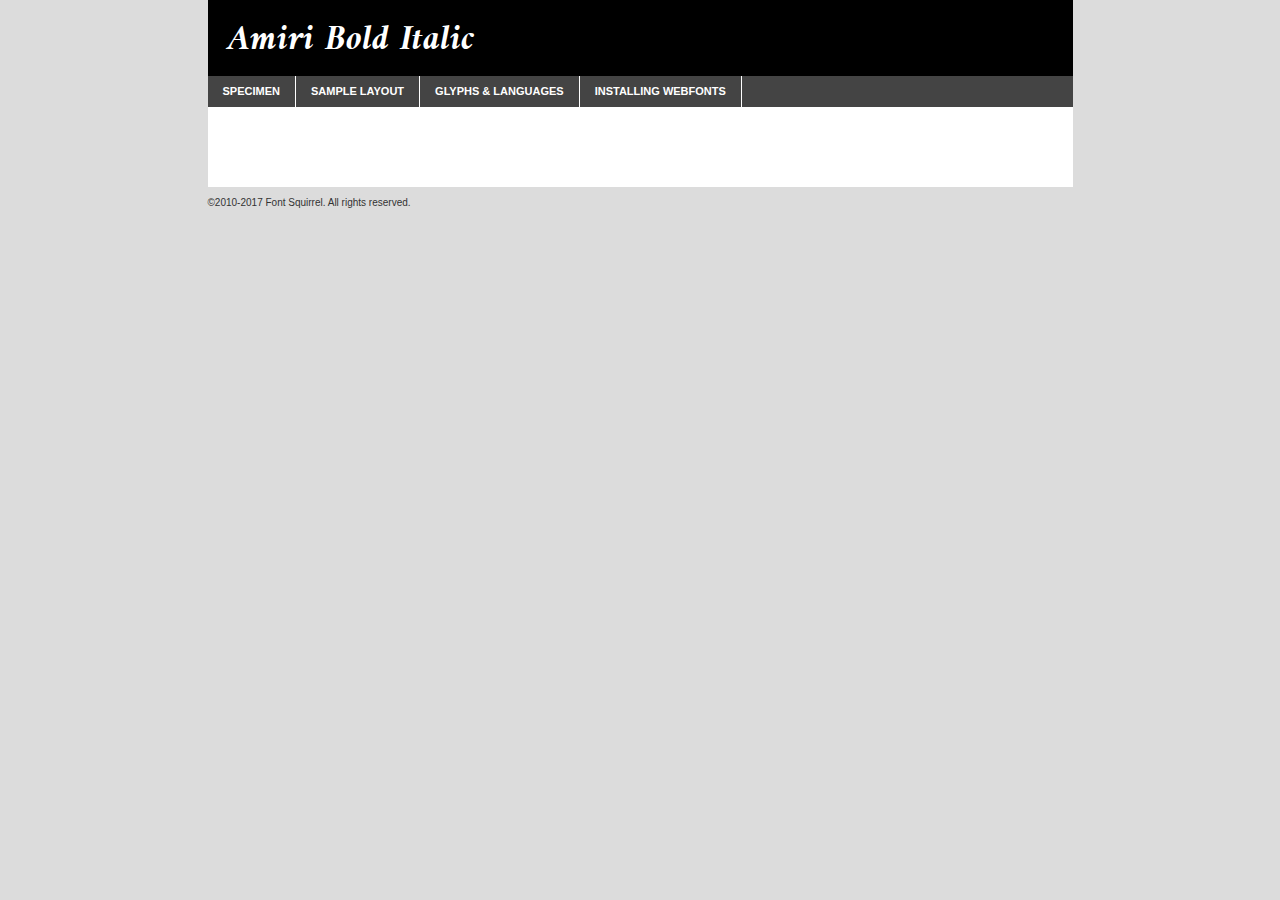
<file: blog/ViajePorColombia/fonts/amiri/amiri-bolditalic-demo.html>
<!DOCTYPE html PUBLIC "-//W3C//DTD XHTML 1.0 Transitional//EN"
	"http://www.w3.org/TR/xhtml1/DTD/xhtml1-transitional.dtd">

<html xmlns="http://www.w3.org/1999/xhtml" xml:lang="en" lang="en">
<head>
	<meta http-equiv="Content-Type" content="text/html; charset=utf-8" />
	<script src="http://ajax.googleapis.com/ajax/libs/jquery/1.7.2/jquery.min.js" type="text/javascript" charset="utf-8"></script>
	<script type="text/javascript">
	(function($){$.fn.easyTabs=function(option){var param=jQuery.extend({fadeSpeed:"fast",defaultContent:1,activeClass:'active'},option);$(this).each(function(){var thisId="#"+this.id;if(param.defaultContent==''){param.defaultContent=1;}
	if(typeof param.defaultContent=="number")
	{var defaultTab=$(thisId+" .tabs li:eq("+(param.defaultContent-1)+") a").attr('href').substr(1);}else{var defaultTab=param.defaultContent;}
	$(thisId+" .tabs li a").each(function(){var tabToHide=$(this).attr('href').substr(1);$("#"+tabToHide).addClass('easytabs-tab-content');});hideAll();changeContent(defaultTab);function hideAll(){$(thisId+" .easytabs-tab-content").hide();}
	function changeContent(tabId){hideAll();$(thisId+" .tabs li").removeClass(param.activeClass);$(thisId+" .tabs li a[href=#"+tabId+"]").closest('li').addClass(param.activeClass);if(param.fadeSpeed!="none")
	{$(thisId+" #"+tabId).fadeIn(param.fadeSpeed);}else{$(thisId+" #"+tabId).show();}}
	$(thisId+" .tabs li").click(function(){var tabId=$(this).find('a').attr('href').substr(1);changeContent(tabId);return false;});});}})(jQuery);
	</script>
	<link rel="stylesheet" href="specimen_files/specimen_stylesheet.css" type="text/css" charset="utf-8" />
	<link rel="stylesheet" href="stylesheet.css" type="text/css" charset="utf-8" />

	<style type="text/css">
					body{
				font-family: 'amiribold_italic';
							}
		</style>

	<title>Amiri Bold Italic Specimen</title>
	
	
	<script type="text/javascript" charset="utf-8">
		$(document).ready(function() {
			$('#container').easyTabs({defaultContent:1});
		});
	</script>
</head>

<body>
<div id="container">
	<div id="header">
		Amiri Bold Italic	</div>
	<ul class="tabs">
		<li><a href="#specimen">Specimen</a></li>
		<li><a href="#layout">Sample Layout</a></li>
				<li><a href="#glyphs">Glyphs &amp; Languages</a></li>
		<li><a href="#installing">Installing Webfonts</a></li>
		
	</ul>
	
	<div id="main_content">

		
			<div id="specimen">
		
				<div class="section">
					<div class="grid12 firstcol">
						<div class="huge">AaBb</div>
					</div>
				</div>
		
				<div class="section">
					<div class="glyph_range">A&#x200B;B&#x200b;C&#x200b;D&#x200b;E&#x200b;F&#x200b;G&#x200b;H&#x200b;I&#x200b;J&#x200b;K&#x200b;L&#x200b;M&#x200b;N&#x200b;O&#x200b;P&#x200b;Q&#x200b;R&#x200b;S&#x200b;T&#x200b;U&#x200b;V&#x200b;W&#x200b;X&#x200b;Y&#x200b;Z&#x200b;a&#x200b;b&#x200b;c&#x200b;d&#x200b;e&#x200b;f&#x200b;g&#x200b;h&#x200b;i&#x200b;j&#x200b;k&#x200b;l&#x200b;m&#x200b;n&#x200b;o&#x200b;p&#x200b;q&#x200b;r&#x200b;s&#x200b;t&#x200b;u&#x200b;v&#x200b;w&#x200b;x&#x200b;y&#x200b;z&#x200b;1&#x200b;2&#x200b;3&#x200b;4&#x200b;5&#x200b;6&#x200b;7&#x200b;8&#x200b;9&#x200b;0&#x200b;&amp;&#x200b;.&#x200b;,&#x200b;?&#x200b;!&#x200b;&#64;&#x200b;(&#x200b;)&#x200b;#&#x200b;$&#x200b;%&#x200b;*&#x200b;+&#x200b;-&#x200b;=&#x200b;:&#x200b;;</div>
				</div>
				<div class="section">
					<div class="grid12 firstcol">
						<table class="sample_table">
							<tr><td>10</td><td class="size10">abcdefghijklmnopqrstuvwxyzABCDEFGHIJKLMNOPQRSTUVWXYZ0123456789abcdefghijklmnopqrstuvwxyzABCDEFGHIJKLMNOPQRSTUVWXYZ0123456789abcdefghijklmnopqrstuvwxyzABCDEFGHIJKLMNOPQRSTUVWXYZ</td></tr>
							<tr><td>11</td><td class="size11">abcdefghijklmnopqrstuvwxyzABCDEFGHIJKLMNOPQRSTUVWXYZ0123456789abcdefghijklmnopqrstuvwxyzABCDEFGHIJKLMNOPQRSTUVWXYZ0123456789abcdefghijklmnopqrstuvwxyzABCDEFGHIJKLMNOPQRSTUVWXYZ</td></tr>
							<tr><td>12</td><td class="size12">abcdefghijklmnopqrstuvwxyzABCDEFGHIJKLMNOPQRSTUVWXYZ0123456789abcdefghijklmnopqrstuvwxyzABCDEFGHIJKLMNOPQRSTUVWXYZ0123456789abcdefghijklmnopqrstuvwxyzABCDEFGHIJKLMNOPQRSTUVWXYZ</td></tr>
							<tr><td>13</td><td class="size13">abcdefghijklmnopqrstuvwxyzABCDEFGHIJKLMNOPQRSTUVWXYZ0123456789abcdefghijklmnopqrstuvwxyzABCDEFGHIJKLMNOPQRSTUVWXYZ0123456789abcdefghijklmnopqrstuvwxyzABCDEFGHIJKLMNOPQRSTUVWXYZ</td></tr>
							<tr><td>14</td><td class="size14">abcdefghijklmnopqrstuvwxyzABCDEFGHIJKLMNOPQRSTUVWXYZ0123456789abcdefghijklmnopqrstuvwxyzABCDEFGHIJKLMNOPQRSTUVWXYZ0123456789abcdefghijklmnopqrstuvwxyzABCDEFGHIJKLMNOPQRSTUVWXYZ</td></tr>
							<tr><td>16</td><td class="size16">abcdefghijklmnopqrstuvwxyzABCDEFGHIJKLMNOPQRSTUVWXYZ0123456789abcdefghijklmnopqrstuvwxyzABCDEFGHIJKLMNOPQRSTUVWXYZ</td></tr>
							<tr><td>18</td><td class="size18">abcdefghijklmnopqrstuvwxyzABCDEFGHIJKLMNOPQRSTUVWXYZ0123456789abcdefghijklmnopqrstuvwxyzABCDEFGHIJKLMNOPQRSTUVWXYZ</td></tr>
							<tr><td>20</td><td class="size20">abcdefghijklmnopqrstuvwxyzABCDEFGHIJKLMNOPQRSTUVWXYZ0123456789abcdefghijklmnopqrstuvwxyzABCDEFGHIJKLMNOPQRSTUVWXYZ</td></tr>
							<tr><td>24</td><td class="size24">abcdefghijklmnopqrstuvwxyzABCDEFGHIJKLMNOPQRSTUVWXYZ0123456789abcdefghijklmnopqrstuvwxyzABCDEFGHIJKLMNOPQRSTUVWXYZ</td></tr>
							<tr><td>30</td><td class="size30">abcdefghijklmnopqrstuvwxyzABCDEFGHIJKLMNOPQRSTUVWXYZ0123456789abcdefghijklmnopqrstuvwxyzABCDEFGHIJKLMNOPQRSTUVWXYZ</td></tr>
							<tr><td>36</td><td class="size36">abcdefghijklmnopqrstuvwxyzABCDEFGHIJKLMNOPQRSTUVWXYZ0123456789abcdefghijklmnopqrstuvwxyzABCDEFGHIJKLMNOPQRSTUVWXYZ</td></tr>
							<tr><td>48</td><td class="size48">abcdefghijklmnopqrstuvwxyzABCDEFGHIJKLMNOPQRSTUVWXYZ0123456789abcdefghijklmnopqrstuvwxyzABCDEFGHIJKLMNOPQRSTUVWXYZ</td></tr>
							<tr><td>60</td><td class="size60">abcdefghijklmnopqrstuvwxyzABCDEFGHIJKLMNOPQRSTUVWXYZ0123456789abcdefghijklmnopqrstuvwxyzABCDEFGHIJKLMNOPQRSTUVWXYZ</td></tr>
							<tr><td>72</td><td class="size72">abcdefghijklmnopqrstuvwxyzABCDEFGHIJKLMNOPQRSTUVWXYZ0123456789abcdefghijklmnopqrstuvwxyzABCDEFGHIJKLMNOPQRSTUVWXYZ</td></tr>
							<tr><td>90</td><td class="size90">abcdefghijklmnopqrstuvwxyzABCDEFGHIJKLMNOPQRSTUVWXYZ0123456789abcdefghijklmnopqrstuvwxyzABCDEFGHIJKLMNOPQRSTUVWXYZ</td></tr>
						</table>
				
					</div>
			
				</div>
		
		
		
								<div class="section" id="bodycomparison">


										<div id="xheight">
				<div class="fontbody">&#x25FC;&#x25FC;&#x25FC;&#x25FC;&#x25FC;&#x25FC;&#x25FC;&#x25FC;&#x25FC;&#x25FC;&#x25FC;&#x25FC;&#x25FC;&#x25FC;&#x25FC;&#x25FC;&#x25FC;&#x25FC;&#x25FC;&#x25FC;&#x25FC;&#x25FC;&#x25FC;&#x25FC;&#x25FC;&#x25FC;&#x25FC;&#x25FC;&#x25FC;&#x25FC;&#x25FC;&#x25FC;&#x25FC;&#x25FC;&#x25FC;&#x25FC;&#x25FC;&#x25FC;&#x25FC;&#x25FC;&#x25FC;&#x25FC;&#x25FC;&#x25FC;&#x25FC;&#x25FC;&#x25FC;&#x25FC;&#x25FC;&#x25FC;&#x25FC;&#x25FC;&#x25FC;&#x25FC;&#x25FC;&#x25FC;&#x25FC;&#x25FC;&#x25FC;&#x25FC;&#x25FC;&#x25FC;&#x25FC;&#x25FC;&#x25FC;&#x25FC;&#x25FC;&#x25FC;&#x25FC;&#x25FC;&#x25FC;&#x25FC;&#x25FC;&#x25FC;&#x25FC;&#x25FC;&#x25FC;&#x25FC;&#x25FC;&#x25FC;&#x25FC;&#x25FC;&#x25FC;&#x25FC;&#x25FC;&#x25FC;&#x25FC;&#x25FC;&#x25FC;&#x25FC;&#x25FC;&#x25FC;&#x25FC;&#x25FC;&#x25FC;&#x25FC;&#x25FC;&#x25FC;&#x25FC;body</div><div class="arialbody">body</div><div class="verdanabody">body</div><div class="georgiabody">body</div></div>
										<div class="fontbody" style="z-index:1">
											body<span>Amiri Bold Italic</span>
										</div>
										<div class="arialbody" style="z-index:1">
											body<span>Arial</span>
										</div>
										<div class="verdanabody" style="z-index:1">
											body<span>Verdana</span>
										</div>
										<div class="georgiabody" style="z-index:1">
											body<span>Georgia</span>
										</div>



								</div>
		
		
				<div class="section psample psample_row1" id="">
					
					<div class="grid2 firstcol">
						<p class="size10"><span>10.</span>Aenean lacinia bibendum nulla sed consectetur. Fusce dapibus, tellus ac cursus commodo, tortor mauris condimentum nibh, ut fermentum massa justo sit amet risus. Nullam id dolor id nibh ultricies vehicula ut id elit. Cum sociis natoque penatibus et magnis dis parturient montes, nascetur ridiculus mus. Nulla vitae elit libero, a pharetra augue.</p>
			
					</div>
					<div class="grid3">
						<p class="size11"><span>11.</span>Aenean lacinia bibendum nulla sed consectetur. Fusce dapibus, tellus ac cursus commodo, tortor mauris condimentum nibh, ut fermentum massa justo sit amet risus. Nullam id dolor id nibh ultricies vehicula ut id elit. Cum sociis natoque penatibus et magnis dis parturient montes, nascetur ridiculus mus. Nulla vitae elit libero, a pharetra augue.</p>
			
					</div>
					<div class="grid3">
						<p class="size12"><span>12.</span>Aenean lacinia bibendum nulla sed consectetur. Fusce dapibus, tellus ac cursus commodo, tortor mauris condimentum nibh, ut fermentum massa justo sit amet risus. Nullam id dolor id nibh ultricies vehicula ut id elit. Cum sociis natoque penatibus et magnis dis parturient montes, nascetur ridiculus mus. Nulla vitae elit libero, a pharetra augue.</p>
			
					</div>
					<div class="grid4">
						<p class="size13"><span>13.</span>Aenean lacinia bibendum nulla sed consectetur. Fusce dapibus, tellus ac cursus commodo, tortor mauris condimentum nibh, ut fermentum massa justo sit amet risus. Nullam id dolor id nibh ultricies vehicula ut id elit. Cum sociis natoque penatibus et magnis dis parturient montes, nascetur ridiculus mus. Nulla vitae elit libero, a pharetra augue.</p>
			
					</div>
					<div class="white_blend"></div>
					
				</div>
				<div class="section psample psample_row2" id="">
					<div class="grid3 firstcol">
						<p class="size14"><span>14.</span>Aenean lacinia bibendum nulla sed consectetur. Fusce dapibus, tellus ac cursus commodo, tortor mauris condimentum nibh, ut fermentum massa justo sit amet risus. Nullam id dolor id nibh ultricies vehicula ut id elit. Cum sociis natoque penatibus et magnis dis parturient montes, nascetur ridiculus mus. Nulla vitae elit libero, a pharetra augue.</p>
			
					</div>
					<div class="grid4">
						<p class="size16"><span>16.</span>Aenean lacinia bibendum nulla sed consectetur. Fusce dapibus, tellus ac cursus commodo, tortor mauris condimentum nibh, ut fermentum massa justo sit amet risus. Nullam id dolor id nibh ultricies vehicula ut id elit. Cum sociis natoque penatibus et magnis dis parturient montes, nascetur ridiculus mus. Nulla vitae elit libero, a pharetra augue.</p>
			
					</div>
					<div class="grid5">
						<p class="size18"><span>18.</span>Aenean lacinia bibendum nulla sed consectetur. Fusce dapibus, tellus ac cursus commodo, tortor mauris condimentum nibh, ut fermentum massa justo sit amet risus. Nullam id dolor id nibh ultricies vehicula ut id elit. Cum sociis natoque penatibus et magnis dis parturient montes, nascetur ridiculus mus. Nulla vitae elit libero, a pharetra augue.</p>
			
					</div>

					<div class="white_blend"></div>

				</div>
				
				<div class="section psample psample_row3" id="">
					<div class="grid5 firstcol">
						<p class="size20"><span>20.</span>Aenean lacinia bibendum nulla sed consectetur. Fusce dapibus, tellus ac cursus commodo, tortor mauris condimentum nibh, ut fermentum massa justo sit amet risus. Nullam id dolor id nibh ultricies vehicula ut id elit. Cum sociis natoque penatibus et magnis dis parturient montes, nascetur ridiculus mus. Nulla vitae elit libero, a pharetra augue.</p>
					</div>
					<div class="grid7">
						<p class="size24"><span>24.</span>Aenean lacinia bibendum nulla sed consectetur. Fusce dapibus, tellus ac cursus commodo, tortor mauris condimentum nibh, ut fermentum massa justo sit amet risus. Nullam id dolor id nibh ultricies vehicula ut id elit. Cum sociis natoque penatibus et magnis dis parturient montes, nascetur ridiculus mus. Nulla vitae elit libero, a pharetra augue.</p>
					</div>
					
					<div class="white_blend"></div>
					
				</div>
				
				<div class="section psample psample_row4" id="">
					<div class="grid12 firstcol">
						<p class="size30"><span>30.</span>Aenean lacinia bibendum nulla sed consectetur. Fusce dapibus, tellus ac cursus commodo, tortor mauris condimentum nibh, ut fermentum massa justo sit amet risus. Nullam id dolor id nibh ultricies vehicula ut id elit. Cum sociis natoque penatibus et magnis dis parturient montes, nascetur ridiculus mus. Nulla vitae elit libero, a pharetra augue.</p>
					</div>
					<div class="white_blend"></div>
					
				</div>
				
				
				
				<div class="section psample psample_row1 fullreverse">
					<div class="grid2 firstcol">
						<p class="size10"><span>10.</span>Aenean lacinia bibendum nulla sed consectetur. Fusce dapibus, tellus ac cursus commodo, tortor mauris condimentum nibh, ut fermentum massa justo sit amet risus. Nullam id dolor id nibh ultricies vehicula ut id elit. Cum sociis natoque penatibus et magnis dis parturient montes, nascetur ridiculus mus. Nulla vitae elit libero, a pharetra augue.</p>
			
					</div>
					<div class="grid3">
						<p class="size11"><span>11.</span>Aenean lacinia bibendum nulla sed consectetur. Fusce dapibus, tellus ac cursus commodo, tortor mauris condimentum nibh, ut fermentum massa justo sit amet risus. Nullam id dolor id nibh ultricies vehicula ut id elit. Cum sociis natoque penatibus et magnis dis parturient montes, nascetur ridiculus mus. Nulla vitae elit libero, a pharetra augue.</p>
			
					</div>
					<div class="grid3">
						<p class="size12"><span>12.</span>Aenean lacinia bibendum nulla sed consectetur. Fusce dapibus, tellus ac cursus commodo, tortor mauris condimentum nibh, ut fermentum massa justo sit amet risus. Nullam id dolor id nibh ultricies vehicula ut id elit. Cum sociis natoque penatibus et magnis dis parturient montes, nascetur ridiculus mus. Nulla vitae elit libero, a pharetra augue.</p>
			
					</div>
					<div class="grid4">
						<p class="size13"><span>13.</span>Aenean lacinia bibendum nulla sed consectetur. Fusce dapibus, tellus ac cursus commodo, tortor mauris condimentum nibh, ut fermentum massa justo sit amet risus. Nullam id dolor id nibh ultricies vehicula ut id elit. Cum sociis natoque penatibus et magnis dis parturient montes, nascetur ridiculus mus. Nulla vitae elit libero, a pharetra augue.</p>
			
					</div>
					<div class="black_blend"></div>
					
				</div>
				
				<div class="section psample psample_row2 fullreverse">
					<div class="grid3 firstcol">
						<p class="size14"><span>14.</span>Aenean lacinia bibendum nulla sed consectetur. Fusce dapibus, tellus ac cursus commodo, tortor mauris condimentum nibh, ut fermentum massa justo sit amet risus. Nullam id dolor id nibh ultricies vehicula ut id elit. Cum sociis natoque penatibus et magnis dis parturient montes, nascetur ridiculus mus. Nulla vitae elit libero, a pharetra augue.</p>
			
					</div>
					<div class="grid4">
						<p class="size16"><span>16.</span>Aenean lacinia bibendum nulla sed consectetur. Fusce dapibus, tellus ac cursus commodo, tortor mauris condimentum nibh, ut fermentum massa justo sit amet risus. Nullam id dolor id nibh ultricies vehicula ut id elit. Cum sociis natoque penatibus et magnis dis parturient montes, nascetur ridiculus mus. Nulla vitae elit libero, a pharetra augue.</p>
			
					</div>
					<div class="grid5">
						<p class="size18"><span>18.</span>Aenean lacinia bibendum nulla sed consectetur. Fusce dapibus, tellus ac cursus commodo, tortor mauris condimentum nibh, ut fermentum massa justo sit amet risus. Nullam id dolor id nibh ultricies vehicula ut id elit. Cum sociis natoque penatibus et magnis dis parturient montes, nascetur ridiculus mus. Nulla vitae elit libero, a pharetra augue.</p>
			
					</div>
					<div class="black_blend"></div>

				</div>
				
				<div class="section psample fullreverse psample_row3" id="">
					<div class="grid5 firstcol">
						<p class="size20"><span>20.</span>Aenean lacinia bibendum nulla sed consectetur. Fusce dapibus, tellus ac cursus commodo, tortor mauris condimentum nibh, ut fermentum massa justo sit amet risus. Nullam id dolor id nibh ultricies vehicula ut id elit. Cum sociis natoque penatibus et magnis dis parturient montes, nascetur ridiculus mus. Nulla vitae elit libero, a pharetra augue.</p>
					</div>
					<div class="grid7">
						<p class="size24"><span>24.</span>Aenean lacinia bibendum nulla sed consectetur. Fusce dapibus, tellus ac cursus commodo, tortor mauris condimentum nibh, ut fermentum massa justo sit amet risus. Nullam id dolor id nibh ultricies vehicula ut id elit. Cum sociis natoque penatibus et magnis dis parturient montes, nascetur ridiculus mus. Nulla vitae elit libero, a pharetra augue.</p>
					</div>
					
					<div class="black_blend"></div>
					
				</div>
				
				<div class="section psample fullreverse psample_row4" id="" style="border-bottom: 20px #000 solid;">
					<div class="grid12 firstcol">
						<p class="size30"><span>30.</span>Aenean lacinia bibendum nulla sed consectetur. Fusce dapibus, tellus ac cursus commodo, tortor mauris condimentum nibh, ut fermentum massa justo sit amet risus. Nullam id dolor id nibh ultricies vehicula ut id elit. Cum sociis natoque penatibus et magnis dis parturient montes, nascetur ridiculus mus. Nulla vitae elit libero, a pharetra augue.</p>
					</div>
					<div class="black_blend"></div>
					
				</div>
				
				
				
				
			</div>
			
			<div id="layout">
				
				<div class="section">
					
					<div class="grid12 firstcol">
						<h1>Lorem Ipsum Dolor</h1>
						<h2>Etiam porta sem malesuada magna mollis euismod</h2>
						
						<p class="byline">By <a href="#link">Aenean Lacinia</a></p>
					</div>
				</div>
				<div class="section">
					<div class="grid8 firstcol">
						<p class="large">Donec sed odio dui. Morbi leo risus, porta ac consectetur ac, vestibulum at eros. Fusce dapibus, tellus ac cursus commodo, tortor mauris condimentum nibh, ut fermentum massa justo sit amet risus. </p>

						
						<h3>Pellentesque ornare sem</h3>

						<p>Maecenas sed diam eget risus varius blandit sit amet non magna. Maecenas faucibus mollis interdum. Donec ullamcorper nulla non metus auctor fringilla. Nullam id dolor id nibh ultricies vehicula ut id elit. Nullam id dolor id nibh ultricies vehicula ut id elit. </p>

						<p>Aenean eu leo quam. Pellentesque ornare sem lacinia quam venenatis vestibulum. Lorem ipsum dolor sit amet, consectetur adipiscing elit. Cum sociis natoque penatibus et magnis dis parturient montes, nascetur ridiculus mus. </p>

						<p>Nulla vitae elit libero, a pharetra augue. Praesent commodo cursus magna, vel scelerisque nisl consectetur et. Aenean lacinia bibendum nulla sed consectetur. </p>

						<p>Nullam quis risus eget urna mollis ornare vel eu leo. Nullam quis risus eget urna mollis ornare vel eu leo. Maecenas sed diam eget risus varius blandit sit amet non magna. Donec ullamcorper nulla non metus auctor fringilla. </p>

						<h3>Cras mattis consectetur</h3>

						<p>Aenean eu leo quam. Pellentesque ornare sem lacinia quam venenatis vestibulum. Aenean lacinia bibendum nulla sed consectetur. Integer posuere erat a ante venenatis dapibus posuere velit aliquet. Cras mattis consectetur purus sit amet fermentum. </p>

						<p>Nullam id dolor id nibh ultricies vehicula ut id elit. Nullam quis risus eget urna mollis ornare vel eu leo. Cras mattis consectetur purus sit amet fermentum.</p>
					</div>
					
					<div class="grid4 sidebar">
						
						<div class="box reverse">
							<p class="last">Nullam quis risus eget urna mollis ornare vel eu leo. Donec ullamcorper nulla non metus auctor fringilla. Cras mattis consectetur purus sit amet fermentum. Sed posuere consectetur est at lobortis. Lorem ipsum dolor sit amet, consectetur adipiscing elit. </p>
						</div>
						
						<p class="caption">Maecenas sed diam eget risus varius.</p>

						<p>Vestibulum id ligula porta felis euismod semper. Integer posuere erat a ante venenatis dapibus posuere velit aliquet. Vestibulum id ligula porta felis euismod semper. Sed posuere consectetur est at lobortis. Maecenas sed diam eget risus varius blandit sit amet non magna. Fusce dapibus, tellus ac cursus commodo, tortor mauris condimentum nibh, ut fermentum massa justo sit amet risus. </p>

					

						<p>Duis mollis, est non commodo luctus, nisi erat porttitor ligula, eget lacinia odio sem nec elit. Aenean lacinia bibendum nulla sed consectetur. Vivamus sagittis lacus vel augue laoreet rutrum faucibus dolor auctor. Aenean lacinia bibendum nulla sed consectetur. Nullam quis risus eget urna mollis ornare vel eu leo. </p>

						<p>Praesent commodo cursus magna, vel scelerisque nisl consectetur et. Donec ullamcorper nulla non metus auctor fringilla. Maecenas faucibus mollis interdum. Fusce dapibus, tellus ac cursus commodo, tortor mauris condimentum nibh, ut fermentum massa justo sit amet risus. </p>

					</div>
				</div>
				
			</div>


			



		<div id="glyphs">
			<div class="section">
				<div class="grid12 firstcol">
			
				<h1>Language Support</h1>
				<p>The subset of Amiri Bold Italic in this kit supports the following languages:<br />
			
					Albanian, Basque, Breton, Chamorro, Danish, Dutch, English, Faroese, Finnish, French, Frisian, Galician, German, Icelandic, Italian, Malagasy, Norwegian, Portuguese, Spanish, Alsatian, Aragonese, Arapaho, Arrernte, Asturian, Aymara, Bislama, Cebuano, Corsican, Fijian, French_creole, Genoese, Gilbertese, Greenlandic, Haitian_creole, Hiligaynon, Hmong, Hopi, Ibanag, Iloko_ilokano, Indonesian, Interglossa_glosa, Interlingua, Irish_gaelic, Jerriais, Lojban, Lombard, Luxembourgeois, Manx, Mohawk, Norfolk_pitcairnese, Occitan, Oromo, Pangasinan, Papiamento, Piedmontese, Potawatomi, Rhaeto-romance, Romansh, Rotokas, Sami_lule, Samoan, Sardinian, Scots_gaelic, Seychelles_creole, Shona, Sicilian, Somali, Southern_ndebele, Swahili, Swati_swazi, Tagalog_filipino_pilipino, Tetum, Tok_pisin, Uyghur_latinized, Volapuk, Walloon, Warlpiri, Xhosa, Yapese, Zulu, Latinbasic, Ubasic, Demo				</p>
				<h1>Glyph Chart</h1>
				<p>The subset of Amiri Bold Italic in this kit includes all the glyphs listed below. Unicode entities are included above each glyph to help you insert individual characters into your layout.</p>
				<div id="glyph_chart">
			
																				 <div><p>&amp;#13;</p>&#13;</div>
																				 <div><p>&amp;#32;</p>&#32;</div>
																				 <div><p>&amp;#33;</p>&#33;</div>
																				 <div><p>&amp;#34;</p>&#34;</div>
																				 <div><p>&amp;#35;</p>&#35;</div>
																				 <div><p>&amp;#36;</p>&#36;</div>
																				 <div><p>&amp;#37;</p>&#37;</div>
																				 <div><p>&amp;#38;</p>&#38;</div>
																				 <div><p>&amp;#39;</p>&#39;</div>
																				 <div><p>&amp;#40;</p>&#40;</div>
																				 <div><p>&amp;#41;</p>&#41;</div>
																				 <div><p>&amp;#42;</p>&#42;</div>
																				 <div><p>&amp;#43;</p>&#43;</div>
																				 <div><p>&amp;#44;</p>&#44;</div>
																				 <div><p>&amp;#45;</p>&#45;</div>
																				 <div><p>&amp;#46;</p>&#46;</div>
																				 <div><p>&amp;#47;</p>&#47;</div>
																				 <div><p>&amp;#48;</p>&#48;</div>
																				 <div><p>&amp;#49;</p>&#49;</div>
																				 <div><p>&amp;#50;</p>&#50;</div>
																				 <div><p>&amp;#51;</p>&#51;</div>
																				 <div><p>&amp;#52;</p>&#52;</div>
																				 <div><p>&amp;#53;</p>&#53;</div>
																				 <div><p>&amp;#54;</p>&#54;</div>
																				 <div><p>&amp;#55;</p>&#55;</div>
																				 <div><p>&amp;#56;</p>&#56;</div>
																				 <div><p>&amp;#57;</p>&#57;</div>
																				 <div><p>&amp;#58;</p>&#58;</div>
																				 <div><p>&amp;#59;</p>&#59;</div>
																				 <div><p>&amp;#60;</p>&#60;</div>
																				 <div><p>&amp;#61;</p>&#61;</div>
																				 <div><p>&amp;#62;</p>&#62;</div>
																				 <div><p>&amp;#63;</p>&#63;</div>
																				 <div><p>&amp;#64;</p>&#64;</div>
																				 <div><p>&amp;#65;</p>&#65;</div>
																				 <div><p>&amp;#66;</p>&#66;</div>
																				 <div><p>&amp;#67;</p>&#67;</div>
																				 <div><p>&amp;#68;</p>&#68;</div>
																				 <div><p>&amp;#69;</p>&#69;</div>
																				 <div><p>&amp;#70;</p>&#70;</div>
																				 <div><p>&amp;#71;</p>&#71;</div>
																				 <div><p>&amp;#72;</p>&#72;</div>
																				 <div><p>&amp;#73;</p>&#73;</div>
																				 <div><p>&amp;#74;</p>&#74;</div>
																				 <div><p>&amp;#75;</p>&#75;</div>
																				 <div><p>&amp;#76;</p>&#76;</div>
																				 <div><p>&amp;#77;</p>&#77;</div>
																				 <div><p>&amp;#78;</p>&#78;</div>
																				 <div><p>&amp;#79;</p>&#79;</div>
																				 <div><p>&amp;#80;</p>&#80;</div>
																				 <div><p>&amp;#81;</p>&#81;</div>
																				 <div><p>&amp;#82;</p>&#82;</div>
																				 <div><p>&amp;#83;</p>&#83;</div>
																				 <div><p>&amp;#84;</p>&#84;</div>
																				 <div><p>&amp;#85;</p>&#85;</div>
																				 <div><p>&amp;#86;</p>&#86;</div>
																				 <div><p>&amp;#87;</p>&#87;</div>
																				 <div><p>&amp;#88;</p>&#88;</div>
																				 <div><p>&amp;#89;</p>&#89;</div>
																				 <div><p>&amp;#90;</p>&#90;</div>
																				 <div><p>&amp;#91;</p>&#91;</div>
																				 <div><p>&amp;#92;</p>&#92;</div>
																				 <div><p>&amp;#93;</p>&#93;</div>
																				 <div><p>&amp;#94;</p>&#94;</div>
																				 <div><p>&amp;#95;</p>&#95;</div>
																				 <div><p>&amp;#96;</p>&#96;</div>
																				 <div><p>&amp;#97;</p>&#97;</div>
																				 <div><p>&amp;#98;</p>&#98;</div>
																				 <div><p>&amp;#99;</p>&#99;</div>
																				 <div><p>&amp;#100;</p>&#100;</div>
																				 <div><p>&amp;#101;</p>&#101;</div>
																				 <div><p>&amp;#102;</p>&#102;</div>
																				 <div><p>&amp;#103;</p>&#103;</div>
																				 <div><p>&amp;#104;</p>&#104;</div>
																				 <div><p>&amp;#105;</p>&#105;</div>
																				 <div><p>&amp;#106;</p>&#106;</div>
																				 <div><p>&amp;#107;</p>&#107;</div>
																				 <div><p>&amp;#108;</p>&#108;</div>
																				 <div><p>&amp;#109;</p>&#109;</div>
																				 <div><p>&amp;#110;</p>&#110;</div>
																				 <div><p>&amp;#111;</p>&#111;</div>
																				 <div><p>&amp;#112;</p>&#112;</div>
																				 <div><p>&amp;#113;</p>&#113;</div>
																				 <div><p>&amp;#114;</p>&#114;</div>
																				 <div><p>&amp;#115;</p>&#115;</div>
																				 <div><p>&amp;#116;</p>&#116;</div>
																				 <div><p>&amp;#117;</p>&#117;</div>
																				 <div><p>&amp;#118;</p>&#118;</div>
																				 <div><p>&amp;#119;</p>&#119;</div>
																				 <div><p>&amp;#120;</p>&#120;</div>
																				 <div><p>&amp;#121;</p>&#121;</div>
																				 <div><p>&amp;#122;</p>&#122;</div>
																				 <div><p>&amp;#123;</p>&#123;</div>
																				 <div><p>&amp;#124;</p>&#124;</div>
																				 <div><p>&amp;#125;</p>&#125;</div>
																				 <div><p>&amp;#126;</p>&#126;</div>
																				 <div><p>&amp;#160;</p>&#160;</div>
																				 <div><p>&amp;#161;</p>&#161;</div>
																				 <div><p>&amp;#162;</p>&#162;</div>
																				 <div><p>&amp;#163;</p>&#163;</div>
																				 <div><p>&amp;#164;</p>&#164;</div>
																				 <div><p>&amp;#165;</p>&#165;</div>
																				 <div><p>&amp;#166;</p>&#166;</div>
																				 <div><p>&amp;#167;</p>&#167;</div>
																				 <div><p>&amp;#168;</p>&#168;</div>
																				 <div><p>&amp;#169;</p>&#169;</div>
																				 <div><p>&amp;#170;</p>&#170;</div>
																				 <div><p>&amp;#171;</p>&#171;</div>
																				 <div><p>&amp;#172;</p>&#172;</div>
																				 <div><p>&amp;#173;</p>&#173;</div>
																				 <div><p>&amp;#174;</p>&#174;</div>
																				 <div><p>&amp;#175;</p>&#175;</div>
																				 <div><p>&amp;#176;</p>&#176;</div>
																				 <div><p>&amp;#177;</p>&#177;</div>
																				 <div><p>&amp;#178;</p>&#178;</div>
																				 <div><p>&amp;#179;</p>&#179;</div>
																				 <div><p>&amp;#180;</p>&#180;</div>
																				 <div><p>&amp;#181;</p>&#181;</div>
																				 <div><p>&amp;#182;</p>&#182;</div>
																				 <div><p>&amp;#183;</p>&#183;</div>
																				 <div><p>&amp;#184;</p>&#184;</div>
																				 <div><p>&amp;#185;</p>&#185;</div>
																				 <div><p>&amp;#186;</p>&#186;</div>
																				 <div><p>&amp;#187;</p>&#187;</div>
																				 <div><p>&amp;#188;</p>&#188;</div>
																				 <div><p>&amp;#189;</p>&#189;</div>
																				 <div><p>&amp;#190;</p>&#190;</div>
																				 <div><p>&amp;#191;</p>&#191;</div>
																				 <div><p>&amp;#192;</p>&#192;</div>
																				 <div><p>&amp;#193;</p>&#193;</div>
																				 <div><p>&amp;#194;</p>&#194;</div>
																				 <div><p>&amp;#195;</p>&#195;</div>
																				 <div><p>&amp;#196;</p>&#196;</div>
																				 <div><p>&amp;#197;</p>&#197;</div>
																				 <div><p>&amp;#198;</p>&#198;</div>
																				 <div><p>&amp;#199;</p>&#199;</div>
																				 <div><p>&amp;#200;</p>&#200;</div>
																				 <div><p>&amp;#201;</p>&#201;</div>
																				 <div><p>&amp;#202;</p>&#202;</div>
																				 <div><p>&amp;#203;</p>&#203;</div>
																				 <div><p>&amp;#204;</p>&#204;</div>
																				 <div><p>&amp;#205;</p>&#205;</div>
																				 <div><p>&amp;#206;</p>&#206;</div>
																				 <div><p>&amp;#207;</p>&#207;</div>
																				 <div><p>&amp;#208;</p>&#208;</div>
																				 <div><p>&amp;#209;</p>&#209;</div>
																				 <div><p>&amp;#210;</p>&#210;</div>
																				 <div><p>&amp;#211;</p>&#211;</div>
																				 <div><p>&amp;#212;</p>&#212;</div>
																				 <div><p>&amp;#213;</p>&#213;</div>
																				 <div><p>&amp;#214;</p>&#214;</div>
																				 <div><p>&amp;#215;</p>&#215;</div>
																				 <div><p>&amp;#216;</p>&#216;</div>
																				 <div><p>&amp;#217;</p>&#217;</div>
																				 <div><p>&amp;#218;</p>&#218;</div>
																				 <div><p>&amp;#219;</p>&#219;</div>
																				 <div><p>&amp;#220;</p>&#220;</div>
																				 <div><p>&amp;#221;</p>&#221;</div>
																				 <div><p>&amp;#222;</p>&#222;</div>
																				 <div><p>&amp;#223;</p>&#223;</div>
																				 <div><p>&amp;#224;</p>&#224;</div>
																				 <div><p>&amp;#225;</p>&#225;</div>
																				 <div><p>&amp;#226;</p>&#226;</div>
																				 <div><p>&amp;#227;</p>&#227;</div>
																				 <div><p>&amp;#228;</p>&#228;</div>
																				 <div><p>&amp;#229;</p>&#229;</div>
																				 <div><p>&amp;#230;</p>&#230;</div>
																				 <div><p>&amp;#231;</p>&#231;</div>
																				 <div><p>&amp;#232;</p>&#232;</div>
																				 <div><p>&amp;#233;</p>&#233;</div>
																				 <div><p>&amp;#234;</p>&#234;</div>
																				 <div><p>&amp;#235;</p>&#235;</div>
																				 <div><p>&amp;#236;</p>&#236;</div>
																				 <div><p>&amp;#237;</p>&#237;</div>
																				 <div><p>&amp;#238;</p>&#238;</div>
																				 <div><p>&amp;#239;</p>&#239;</div>
																				 <div><p>&amp;#240;</p>&#240;</div>
																				 <div><p>&amp;#241;</p>&#241;</div>
																				 <div><p>&amp;#242;</p>&#242;</div>
																				 <div><p>&amp;#243;</p>&#243;</div>
																				 <div><p>&amp;#244;</p>&#244;</div>
																				 <div><p>&amp;#245;</p>&#245;</div>
																				 <div><p>&amp;#246;</p>&#246;</div>
																				 <div><p>&amp;#247;</p>&#247;</div>
																				 <div><p>&amp;#248;</p>&#248;</div>
																				 <div><p>&amp;#249;</p>&#249;</div>
																				 <div><p>&amp;#250;</p>&#250;</div>
																				 <div><p>&amp;#251;</p>&#251;</div>
																				 <div><p>&amp;#252;</p>&#252;</div>
																				 <div><p>&amp;#253;</p>&#253;</div>
																				 <div><p>&amp;#254;</p>&#254;</div>
																				 <div><p>&amp;#255;</p>&#255;</div>
																				 <div><p>&amp;#338;</p>&#338;</div>
																				 <div><p>&amp;#339;</p>&#339;</div>
																				 <div><p>&amp;#376;</p>&#376;</div>
																				 <div><p>&amp;#710;</p>&#710;</div>
																				 <div><p>&amp;#732;</p>&#732;</div>
																				 <div><p>&amp;#8192;</p>&#8192;</div>
																				 <div><p>&amp;#8193;</p>&#8193;</div>
																				 <div><p>&amp;#8194;</p>&#8194;</div>
																				 <div><p>&amp;#8195;</p>&#8195;</div>
																				 <div><p>&amp;#8196;</p>&#8196;</div>
																				 <div><p>&amp;#8197;</p>&#8197;</div>
																				 <div><p>&amp;#8198;</p>&#8198;</div>
																				 <div><p>&amp;#8199;</p>&#8199;</div>
																				 <div><p>&amp;#8200;</p>&#8200;</div>
																				 <div><p>&amp;#8201;</p>&#8201;</div>
																				 <div><p>&amp;#8202;</p>&#8202;</div>
																				 <div><p>&amp;#8208;</p>&#8208;</div>
																				 <div><p>&amp;#8209;</p>&#8209;</div>
																				 <div><p>&amp;#8210;</p>&#8210;</div>
																				 <div><p>&amp;#8211;</p>&#8211;</div>
																				 <div><p>&amp;#8212;</p>&#8212;</div>
																				 <div><p>&amp;#8216;</p>&#8216;</div>
																				 <div><p>&amp;#8217;</p>&#8217;</div>
																				 <div><p>&amp;#8218;</p>&#8218;</div>
																				 <div><p>&amp;#8220;</p>&#8220;</div>
																				 <div><p>&amp;#8221;</p>&#8221;</div>
																				 <div><p>&amp;#8222;</p>&#8222;</div>
																				 <div><p>&amp;#8226;</p>&#8226;</div>
																				 <div><p>&amp;#8230;</p>&#8230;</div>
																				 <div><p>&amp;#8239;</p>&#8239;</div>
																				 <div><p>&amp;#8249;</p>&#8249;</div>
																				 <div><p>&amp;#8250;</p>&#8250;</div>
																				 <div><p>&amp;#8287;</p>&#8287;</div>
																				 <div><p>&amp;#8364;</p>&#8364;</div>
																				 <div><p>&amp;#9724;</p>&#9724;</div>
																				 <div><p>&amp;#64257;</p>&#64257;</div>
																				 <div><p>&amp;#64258;</p>&#64258;</div>
																				 <div><p>&amp;#64259;</p>&#64259;</div>
																				 <div><p>&amp;#64260;</p>&#64260;</div>
																																						</div>	
				</div>
		
		
			</div>
		</div>
		
		
		<div id="specs">
			
		</div>
	
		<div id="installing">
			<div class="section">
				<div class="grid7 firstcol">
					<h1>Installing Webfonts</h1>
					
					<p>Webfonts are supported by all major browser platforms but not all in the same way. There are currently four different font formats that must be included in order to target all browsers. This includes TTF, WOFF, EOT and SVG.</p>
					
					<h2>1. Upload your webfonts</h2>
					<p>You must upload your webfont kit to your website. They should be in or near the same directory as your CSS files.</p>
					
					<h2>2. Include the webfont stylesheet</h2>
					<p>A special CSS @font-face declaration helps the various browsers select the appropriate font it needs without causing you a bunch of headaches. Learn more about this syntax by reading the <a href="https://www.fontspring.com/blog/further-hardening-of-the-bulletproof-syntax">Fontspring blog post</a> about it. The code for it is as follows:</p>


<code>
@font-face{ 
	font-family: 'MyWebFont';
	src: url('WebFont.eot');
	src: url('WebFont.eot?#iefix') format('embedded-opentype'),
	     url('WebFont.woff') format('woff'),
	     url('WebFont.ttf') format('truetype'),
	     url('WebFont.svg#webfont') format('svg');
}
</code>

	<p>We've already gone ahead and generated the code for you. All you have to do is link to the stylesheet in your HTML, like this:</p>
	<code>&lt;link rel=&quot;stylesheet&quot; href=&quot;stylesheet.css&quot; type=&quot;text/css&quot; charset=&quot;utf-8&quot; /&gt;</code>

					<h2>3. Modify your own stylesheet</h2>
					<p>To take advantage of your new fonts, you must tell your stylesheet to use them. Look at the original @font-face declaration above and find the property called "font-family." The name linked there will be what you use to reference the font. Prepend that webfont name to the font stack in the "font-family" property, inside the selector you want to change. For example:</p>
<code>p { font-family: 'WebFont', Arial, sans-serif; }</code>

<h2>4. Test</h2>
<p>Getting webfonts to work cross-browser <em>can</em> be tricky. Use the information in the sidebar to help you if you find that fonts aren't loading in a particular browser.</p>
				</div>
				
				<div class="grid5 sidebar">
					<div class="box">
						<h2>Troubleshooting<br />Font-Face Problems</h2>
						<p>Having trouble getting your webfonts to load in your new website? Here are some tips to sort out what might be the problem.</p>

						<h3>Fonts not showing in any browser</h3>

						<p>This sounds like you need to work on the plumbing. You either did not upload the fonts to the correct directory, or you did not link the fonts properly in the CSS. If you've confirmed that all this is correct and you still have a problem, take a look at your .htaccess file and see if requests are getting intercepted.</p>

						<h3>Fonts not loading in iPhone or iPad</h3>

						<p>The most common problem here is that you are serving the fonts from an IIS server. IIS refuses to serve files that have unknown MIME types. If that is the case, you must set the MIME type for SVG to "image/svg+xml" in the server settings. Follow these instructions from Microsoft if you need help.</p>

						<h3>Fonts not loading in Firefox</h3>

						<p>The primary reason for this failure? You are still using a version Firefox older than 3.5. So upgrade already! If that isn't it, then you are very likely serving fonts from a different domain. Firefox requires that all font assets be served from the same domain. Lastly it is possible that you need to add WOFF to your list of MIME types (if you are serving via IIS.)</p>

						<h3>Fonts not loading in IE</h3>

						<p>Are you looking at Internet Explorer on an actual Windows machine or are you cheating by using a service like Adobe BrowserLab? Many of these screenshot services do not render @font-face for IE. Best to test it on a real machine.</p>

						<h3>Fonts not loading in IE9</h3>

						<p>IE9, like Firefox, requires that fonts be served from the same domain as the website. Make sure that is the case.</p>
					</div>
				</div>
			</div>
			
		</div>
	
	</div>
	<div id="footer">
		<p>&copy;2010-2017 Font Squirrel. All rights reserved.</p>
	</div>
</div>
</body>
</html>
</file>
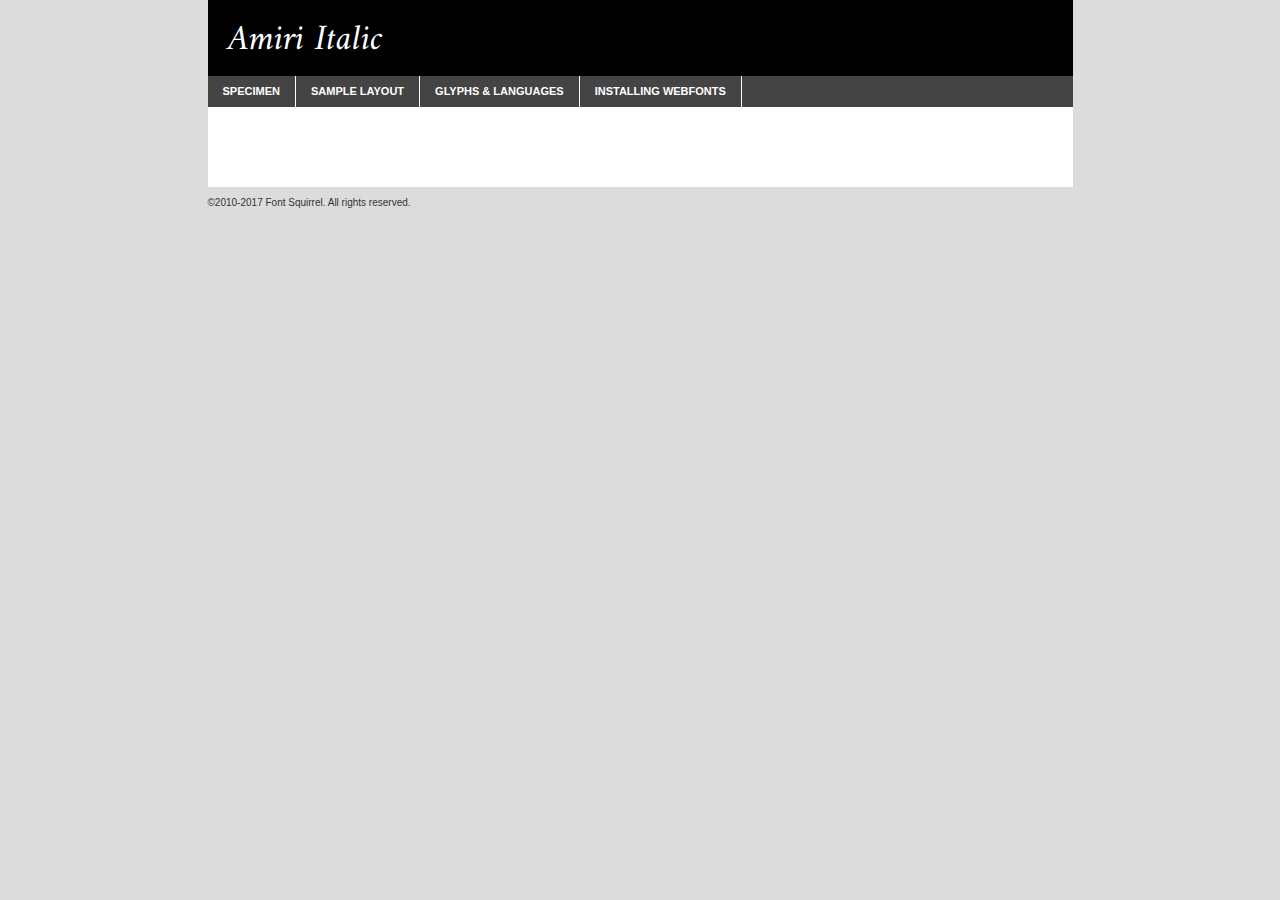
<file: blog/ViajePorColombia/fonts/amiri/amiri-italic-demo.html>
<!DOCTYPE html PUBLIC "-//W3C//DTD XHTML 1.0 Transitional//EN"
	"http://www.w3.org/TR/xhtml1/DTD/xhtml1-transitional.dtd">

<html xmlns="http://www.w3.org/1999/xhtml" xml:lang="en" lang="en">
<head>
	<meta http-equiv="Content-Type" content="text/html; charset=utf-8" />
	<script src="http://ajax.googleapis.com/ajax/libs/jquery/1.7.2/jquery.min.js" type="text/javascript" charset="utf-8"></script>
	<script type="text/javascript">
	(function($){$.fn.easyTabs=function(option){var param=jQuery.extend({fadeSpeed:"fast",defaultContent:1,activeClass:'active'},option);$(this).each(function(){var thisId="#"+this.id;if(param.defaultContent==''){param.defaultContent=1;}
	if(typeof param.defaultContent=="number")
	{var defaultTab=$(thisId+" .tabs li:eq("+(param.defaultContent-1)+") a").attr('href').substr(1);}else{var defaultTab=param.defaultContent;}
	$(thisId+" .tabs li a").each(function(){var tabToHide=$(this).attr('href').substr(1);$("#"+tabToHide).addClass('easytabs-tab-content');});hideAll();changeContent(defaultTab);function hideAll(){$(thisId+" .easytabs-tab-content").hide();}
	function changeContent(tabId){hideAll();$(thisId+" .tabs li").removeClass(param.activeClass);$(thisId+" .tabs li a[href=#"+tabId+"]").closest('li').addClass(param.activeClass);if(param.fadeSpeed!="none")
	{$(thisId+" #"+tabId).fadeIn(param.fadeSpeed);}else{$(thisId+" #"+tabId).show();}}
	$(thisId+" .tabs li").click(function(){var tabId=$(this).find('a').attr('href').substr(1);changeContent(tabId);return false;});});}})(jQuery);
	</script>
	<link rel="stylesheet" href="specimen_files/specimen_stylesheet.css" type="text/css" charset="utf-8" />
	<link rel="stylesheet" href="stylesheet.css" type="text/css" charset="utf-8" />

	<style type="text/css">
					body{
				font-family: 'amiriitalic';
							}
		</style>

	<title>Amiri Italic Specimen</title>
	
	
	<script type="text/javascript" charset="utf-8">
		$(document).ready(function() {
			$('#container').easyTabs({defaultContent:1});
		});
	</script>
</head>

<body>
<div id="container">
	<div id="header">
		Amiri Italic	</div>
	<ul class="tabs">
		<li><a href="#specimen">Specimen</a></li>
		<li><a href="#layout">Sample Layout</a></li>
				<li><a href="#glyphs">Glyphs &amp; Languages</a></li>
		<li><a href="#installing">Installing Webfonts</a></li>
		
	</ul>
	
	<div id="main_content">

		
			<div id="specimen">
		
				<div class="section">
					<div class="grid12 firstcol">
						<div class="huge">AaBb</div>
					</div>
				</div>
		
				<div class="section">
					<div class="glyph_range">A&#x200B;B&#x200b;C&#x200b;D&#x200b;E&#x200b;F&#x200b;G&#x200b;H&#x200b;I&#x200b;J&#x200b;K&#x200b;L&#x200b;M&#x200b;N&#x200b;O&#x200b;P&#x200b;Q&#x200b;R&#x200b;S&#x200b;T&#x200b;U&#x200b;V&#x200b;W&#x200b;X&#x200b;Y&#x200b;Z&#x200b;a&#x200b;b&#x200b;c&#x200b;d&#x200b;e&#x200b;f&#x200b;g&#x200b;h&#x200b;i&#x200b;j&#x200b;k&#x200b;l&#x200b;m&#x200b;n&#x200b;o&#x200b;p&#x200b;q&#x200b;r&#x200b;s&#x200b;t&#x200b;u&#x200b;v&#x200b;w&#x200b;x&#x200b;y&#x200b;z&#x200b;1&#x200b;2&#x200b;3&#x200b;4&#x200b;5&#x200b;6&#x200b;7&#x200b;8&#x200b;9&#x200b;0&#x200b;&amp;&#x200b;.&#x200b;,&#x200b;?&#x200b;!&#x200b;&#64;&#x200b;(&#x200b;)&#x200b;#&#x200b;$&#x200b;%&#x200b;*&#x200b;+&#x200b;-&#x200b;=&#x200b;:&#x200b;;</div>
				</div>
				<div class="section">
					<div class="grid12 firstcol">
						<table class="sample_table">
							<tr><td>10</td><td class="size10">abcdefghijklmnopqrstuvwxyzABCDEFGHIJKLMNOPQRSTUVWXYZ0123456789abcdefghijklmnopqrstuvwxyzABCDEFGHIJKLMNOPQRSTUVWXYZ0123456789abcdefghijklmnopqrstuvwxyzABCDEFGHIJKLMNOPQRSTUVWXYZ</td></tr>
							<tr><td>11</td><td class="size11">abcdefghijklmnopqrstuvwxyzABCDEFGHIJKLMNOPQRSTUVWXYZ0123456789abcdefghijklmnopqrstuvwxyzABCDEFGHIJKLMNOPQRSTUVWXYZ0123456789abcdefghijklmnopqrstuvwxyzABCDEFGHIJKLMNOPQRSTUVWXYZ</td></tr>
							<tr><td>12</td><td class="size12">abcdefghijklmnopqrstuvwxyzABCDEFGHIJKLMNOPQRSTUVWXYZ0123456789abcdefghijklmnopqrstuvwxyzABCDEFGHIJKLMNOPQRSTUVWXYZ0123456789abcdefghijklmnopqrstuvwxyzABCDEFGHIJKLMNOPQRSTUVWXYZ</td></tr>
							<tr><td>13</td><td class="size13">abcdefghijklmnopqrstuvwxyzABCDEFGHIJKLMNOPQRSTUVWXYZ0123456789abcdefghijklmnopqrstuvwxyzABCDEFGHIJKLMNOPQRSTUVWXYZ0123456789abcdefghijklmnopqrstuvwxyzABCDEFGHIJKLMNOPQRSTUVWXYZ</td></tr>
							<tr><td>14</td><td class="size14">abcdefghijklmnopqrstuvwxyzABCDEFGHIJKLMNOPQRSTUVWXYZ0123456789abcdefghijklmnopqrstuvwxyzABCDEFGHIJKLMNOPQRSTUVWXYZ0123456789abcdefghijklmnopqrstuvwxyzABCDEFGHIJKLMNOPQRSTUVWXYZ</td></tr>
							<tr><td>16</td><td class="size16">abcdefghijklmnopqrstuvwxyzABCDEFGHIJKLMNOPQRSTUVWXYZ0123456789abcdefghijklmnopqrstuvwxyzABCDEFGHIJKLMNOPQRSTUVWXYZ</td></tr>
							<tr><td>18</td><td class="size18">abcdefghijklmnopqrstuvwxyzABCDEFGHIJKLMNOPQRSTUVWXYZ0123456789abcdefghijklmnopqrstuvwxyzABCDEFGHIJKLMNOPQRSTUVWXYZ</td></tr>
							<tr><td>20</td><td class="size20">abcdefghijklmnopqrstuvwxyzABCDEFGHIJKLMNOPQRSTUVWXYZ0123456789abcdefghijklmnopqrstuvwxyzABCDEFGHIJKLMNOPQRSTUVWXYZ</td></tr>
							<tr><td>24</td><td class="size24">abcdefghijklmnopqrstuvwxyzABCDEFGHIJKLMNOPQRSTUVWXYZ0123456789abcdefghijklmnopqrstuvwxyzABCDEFGHIJKLMNOPQRSTUVWXYZ</td></tr>
							<tr><td>30</td><td class="size30">abcdefghijklmnopqrstuvwxyzABCDEFGHIJKLMNOPQRSTUVWXYZ0123456789abcdefghijklmnopqrstuvwxyzABCDEFGHIJKLMNOPQRSTUVWXYZ</td></tr>
							<tr><td>36</td><td class="size36">abcdefghijklmnopqrstuvwxyzABCDEFGHIJKLMNOPQRSTUVWXYZ0123456789abcdefghijklmnopqrstuvwxyzABCDEFGHIJKLMNOPQRSTUVWXYZ</td></tr>
							<tr><td>48</td><td class="size48">abcdefghijklmnopqrstuvwxyzABCDEFGHIJKLMNOPQRSTUVWXYZ0123456789abcdefghijklmnopqrstuvwxyzABCDEFGHIJKLMNOPQRSTUVWXYZ</td></tr>
							<tr><td>60</td><td class="size60">abcdefghijklmnopqrstuvwxyzABCDEFGHIJKLMNOPQRSTUVWXYZ0123456789abcdefghijklmnopqrstuvwxyzABCDEFGHIJKLMNOPQRSTUVWXYZ</td></tr>
							<tr><td>72</td><td class="size72">abcdefghijklmnopqrstuvwxyzABCDEFGHIJKLMNOPQRSTUVWXYZ0123456789abcdefghijklmnopqrstuvwxyzABCDEFGHIJKLMNOPQRSTUVWXYZ</td></tr>
							<tr><td>90</td><td class="size90">abcdefghijklmnopqrstuvwxyzABCDEFGHIJKLMNOPQRSTUVWXYZ0123456789abcdefghijklmnopqrstuvwxyzABCDEFGHIJKLMNOPQRSTUVWXYZ</td></tr>
						</table>
				
					</div>
			
				</div>
		
		
		
								<div class="section" id="bodycomparison">


										<div id="xheight">
				<div class="fontbody">&#x25FC;&#x25FC;&#x25FC;&#x25FC;&#x25FC;&#x25FC;&#x25FC;&#x25FC;&#x25FC;&#x25FC;&#x25FC;&#x25FC;&#x25FC;&#x25FC;&#x25FC;&#x25FC;&#x25FC;&#x25FC;&#x25FC;&#x25FC;&#x25FC;&#x25FC;&#x25FC;&#x25FC;&#x25FC;&#x25FC;&#x25FC;&#x25FC;&#x25FC;&#x25FC;&#x25FC;&#x25FC;&#x25FC;&#x25FC;&#x25FC;&#x25FC;&#x25FC;&#x25FC;&#x25FC;&#x25FC;&#x25FC;&#x25FC;&#x25FC;&#x25FC;&#x25FC;&#x25FC;&#x25FC;&#x25FC;&#x25FC;&#x25FC;&#x25FC;&#x25FC;&#x25FC;&#x25FC;&#x25FC;&#x25FC;&#x25FC;&#x25FC;&#x25FC;&#x25FC;&#x25FC;&#x25FC;&#x25FC;&#x25FC;&#x25FC;&#x25FC;&#x25FC;&#x25FC;&#x25FC;&#x25FC;&#x25FC;&#x25FC;&#x25FC;&#x25FC;&#x25FC;&#x25FC;&#x25FC;&#x25FC;&#x25FC;&#x25FC;&#x25FC;&#x25FC;&#x25FC;&#x25FC;&#x25FC;&#x25FC;&#x25FC;&#x25FC;&#x25FC;&#x25FC;&#x25FC;&#x25FC;&#x25FC;&#x25FC;&#x25FC;&#x25FC;&#x25FC;&#x25FC;&#x25FC;body</div><div class="arialbody">body</div><div class="verdanabody">body</div><div class="georgiabody">body</div></div>
										<div class="fontbody" style="z-index:1">
											body<span>Amiri Italic</span>
										</div>
										<div class="arialbody" style="z-index:1">
											body<span>Arial</span>
										</div>
										<div class="verdanabody" style="z-index:1">
											body<span>Verdana</span>
										</div>
										<div class="georgiabody" style="z-index:1">
											body<span>Georgia</span>
										</div>



								</div>
		
		
				<div class="section psample psample_row1" id="">
					
					<div class="grid2 firstcol">
						<p class="size10"><span>10.</span>Aenean lacinia bibendum nulla sed consectetur. Fusce dapibus, tellus ac cursus commodo, tortor mauris condimentum nibh, ut fermentum massa justo sit amet risus. Nullam id dolor id nibh ultricies vehicula ut id elit. Cum sociis natoque penatibus et magnis dis parturient montes, nascetur ridiculus mus. Nulla vitae elit libero, a pharetra augue.</p>
			
					</div>
					<div class="grid3">
						<p class="size11"><span>11.</span>Aenean lacinia bibendum nulla sed consectetur. Fusce dapibus, tellus ac cursus commodo, tortor mauris condimentum nibh, ut fermentum massa justo sit amet risus. Nullam id dolor id nibh ultricies vehicula ut id elit. Cum sociis natoque penatibus et magnis dis parturient montes, nascetur ridiculus mus. Nulla vitae elit libero, a pharetra augue.</p>
			
					</div>
					<div class="grid3">
						<p class="size12"><span>12.</span>Aenean lacinia bibendum nulla sed consectetur. Fusce dapibus, tellus ac cursus commodo, tortor mauris condimentum nibh, ut fermentum massa justo sit amet risus. Nullam id dolor id nibh ultricies vehicula ut id elit. Cum sociis natoque penatibus et magnis dis parturient montes, nascetur ridiculus mus. Nulla vitae elit libero, a pharetra augue.</p>
			
					</div>
					<div class="grid4">
						<p class="size13"><span>13.</span>Aenean lacinia bibendum nulla sed consectetur. Fusce dapibus, tellus ac cursus commodo, tortor mauris condimentum nibh, ut fermentum massa justo sit amet risus. Nullam id dolor id nibh ultricies vehicula ut id elit. Cum sociis natoque penatibus et magnis dis parturient montes, nascetur ridiculus mus. Nulla vitae elit libero, a pharetra augue.</p>
			
					</div>
					<div class="white_blend"></div>
					
				</div>
				<div class="section psample psample_row2" id="">
					<div class="grid3 firstcol">
						<p class="size14"><span>14.</span>Aenean lacinia bibendum nulla sed consectetur. Fusce dapibus, tellus ac cursus commodo, tortor mauris condimentum nibh, ut fermentum massa justo sit amet risus. Nullam id dolor id nibh ultricies vehicula ut id elit. Cum sociis natoque penatibus et magnis dis parturient montes, nascetur ridiculus mus. Nulla vitae elit libero, a pharetra augue.</p>
			
					</div>
					<div class="grid4">
						<p class="size16"><span>16.</span>Aenean lacinia bibendum nulla sed consectetur. Fusce dapibus, tellus ac cursus commodo, tortor mauris condimentum nibh, ut fermentum massa justo sit amet risus. Nullam id dolor id nibh ultricies vehicula ut id elit. Cum sociis natoque penatibus et magnis dis parturient montes, nascetur ridiculus mus. Nulla vitae elit libero, a pharetra augue.</p>
			
					</div>
					<div class="grid5">
						<p class="size18"><span>18.</span>Aenean lacinia bibendum nulla sed consectetur. Fusce dapibus, tellus ac cursus commodo, tortor mauris condimentum nibh, ut fermentum massa justo sit amet risus. Nullam id dolor id nibh ultricies vehicula ut id elit. Cum sociis natoque penatibus et magnis dis parturient montes, nascetur ridiculus mus. Nulla vitae elit libero, a pharetra augue.</p>
			
					</div>

					<div class="white_blend"></div>

				</div>
				
				<div class="section psample psample_row3" id="">
					<div class="grid5 firstcol">
						<p class="size20"><span>20.</span>Aenean lacinia bibendum nulla sed consectetur. Fusce dapibus, tellus ac cursus commodo, tortor mauris condimentum nibh, ut fermentum massa justo sit amet risus. Nullam id dolor id nibh ultricies vehicula ut id elit. Cum sociis natoque penatibus et magnis dis parturient montes, nascetur ridiculus mus. Nulla vitae elit libero, a pharetra augue.</p>
					</div>
					<div class="grid7">
						<p class="size24"><span>24.</span>Aenean lacinia bibendum nulla sed consectetur. Fusce dapibus, tellus ac cursus commodo, tortor mauris condimentum nibh, ut fermentum massa justo sit amet risus. Nullam id dolor id nibh ultricies vehicula ut id elit. Cum sociis natoque penatibus et magnis dis parturient montes, nascetur ridiculus mus. Nulla vitae elit libero, a pharetra augue.</p>
					</div>
					
					<div class="white_blend"></div>
					
				</div>
				
				<div class="section psample psample_row4" id="">
					<div class="grid12 firstcol">
						<p class="size30"><span>30.</span>Aenean lacinia bibendum nulla sed consectetur. Fusce dapibus, tellus ac cursus commodo, tortor mauris condimentum nibh, ut fermentum massa justo sit amet risus. Nullam id dolor id nibh ultricies vehicula ut id elit. Cum sociis natoque penatibus et magnis dis parturient montes, nascetur ridiculus mus. Nulla vitae elit libero, a pharetra augue.</p>
					</div>
					<div class="white_blend"></div>
					
				</div>
				
				
				
				<div class="section psample psample_row1 fullreverse">
					<div class="grid2 firstcol">
						<p class="size10"><span>10.</span>Aenean lacinia bibendum nulla sed consectetur. Fusce dapibus, tellus ac cursus commodo, tortor mauris condimentum nibh, ut fermentum massa justo sit amet risus. Nullam id dolor id nibh ultricies vehicula ut id elit. Cum sociis natoque penatibus et magnis dis parturient montes, nascetur ridiculus mus. Nulla vitae elit libero, a pharetra augue.</p>
			
					</div>
					<div class="grid3">
						<p class="size11"><span>11.</span>Aenean lacinia bibendum nulla sed consectetur. Fusce dapibus, tellus ac cursus commodo, tortor mauris condimentum nibh, ut fermentum massa justo sit amet risus. Nullam id dolor id nibh ultricies vehicula ut id elit. Cum sociis natoque penatibus et magnis dis parturient montes, nascetur ridiculus mus. Nulla vitae elit libero, a pharetra augue.</p>
			
					</div>
					<div class="grid3">
						<p class="size12"><span>12.</span>Aenean lacinia bibendum nulla sed consectetur. Fusce dapibus, tellus ac cursus commodo, tortor mauris condimentum nibh, ut fermentum massa justo sit amet risus. Nullam id dolor id nibh ultricies vehicula ut id elit. Cum sociis natoque penatibus et magnis dis parturient montes, nascetur ridiculus mus. Nulla vitae elit libero, a pharetra augue.</p>
			
					</div>
					<div class="grid4">
						<p class="size13"><span>13.</span>Aenean lacinia bibendum nulla sed consectetur. Fusce dapibus, tellus ac cursus commodo, tortor mauris condimentum nibh, ut fermentum massa justo sit amet risus. Nullam id dolor id nibh ultricies vehicula ut id elit. Cum sociis natoque penatibus et magnis dis parturient montes, nascetur ridiculus mus. Nulla vitae elit libero, a pharetra augue.</p>
			
					</div>
					<div class="black_blend"></div>
					
				</div>
				
				<div class="section psample psample_row2 fullreverse">
					<div class="grid3 firstcol">
						<p class="size14"><span>14.</span>Aenean lacinia bibendum nulla sed consectetur. Fusce dapibus, tellus ac cursus commodo, tortor mauris condimentum nibh, ut fermentum massa justo sit amet risus. Nullam id dolor id nibh ultricies vehicula ut id elit. Cum sociis natoque penatibus et magnis dis parturient montes, nascetur ridiculus mus. Nulla vitae elit libero, a pharetra augue.</p>
			
					</div>
					<div class="grid4">
						<p class="size16"><span>16.</span>Aenean lacinia bibendum nulla sed consectetur. Fusce dapibus, tellus ac cursus commodo, tortor mauris condimentum nibh, ut fermentum massa justo sit amet risus. Nullam id dolor id nibh ultricies vehicula ut id elit. Cum sociis natoque penatibus et magnis dis parturient montes, nascetur ridiculus mus. Nulla vitae elit libero, a pharetra augue.</p>
			
					</div>
					<div class="grid5">
						<p class="size18"><span>18.</span>Aenean lacinia bibendum nulla sed consectetur. Fusce dapibus, tellus ac cursus commodo, tortor mauris condimentum nibh, ut fermentum massa justo sit amet risus. Nullam id dolor id nibh ultricies vehicula ut id elit. Cum sociis natoque penatibus et magnis dis parturient montes, nascetur ridiculus mus. Nulla vitae elit libero, a pharetra augue.</p>
			
					</div>
					<div class="black_blend"></div>

				</div>
				
				<div class="section psample fullreverse psample_row3" id="">
					<div class="grid5 firstcol">
						<p class="size20"><span>20.</span>Aenean lacinia bibendum nulla sed consectetur. Fusce dapibus, tellus ac cursus commodo, tortor mauris condimentum nibh, ut fermentum massa justo sit amet risus. Nullam id dolor id nibh ultricies vehicula ut id elit. Cum sociis natoque penatibus et magnis dis parturient montes, nascetur ridiculus mus. Nulla vitae elit libero, a pharetra augue.</p>
					</div>
					<div class="grid7">
						<p class="size24"><span>24.</span>Aenean lacinia bibendum nulla sed consectetur. Fusce dapibus, tellus ac cursus commodo, tortor mauris condimentum nibh, ut fermentum massa justo sit amet risus. Nullam id dolor id nibh ultricies vehicula ut id elit. Cum sociis natoque penatibus et magnis dis parturient montes, nascetur ridiculus mus. Nulla vitae elit libero, a pharetra augue.</p>
					</div>
					
					<div class="black_blend"></div>
					
				</div>
				
				<div class="section psample fullreverse psample_row4" id="" style="border-bottom: 20px #000 solid;">
					<div class="grid12 firstcol">
						<p class="size30"><span>30.</span>Aenean lacinia bibendum nulla sed consectetur. Fusce dapibus, tellus ac cursus commodo, tortor mauris condimentum nibh, ut fermentum massa justo sit amet risus. Nullam id dolor id nibh ultricies vehicula ut id elit. Cum sociis natoque penatibus et magnis dis parturient montes, nascetur ridiculus mus. Nulla vitae elit libero, a pharetra augue.</p>
					</div>
					<div class="black_blend"></div>
					
				</div>
				
				
				
				
			</div>
			
			<div id="layout">
				
				<div class="section">
					
					<div class="grid12 firstcol">
						<h1>Lorem Ipsum Dolor</h1>
						<h2>Etiam porta sem malesuada magna mollis euismod</h2>
						
						<p class="byline">By <a href="#link">Aenean Lacinia</a></p>
					</div>
				</div>
				<div class="section">
					<div class="grid8 firstcol">
						<p class="large">Donec sed odio dui. Morbi leo risus, porta ac consectetur ac, vestibulum at eros. Fusce dapibus, tellus ac cursus commodo, tortor mauris condimentum nibh, ut fermentum massa justo sit amet risus. </p>

						
						<h3>Pellentesque ornare sem</h3>

						<p>Maecenas sed diam eget risus varius blandit sit amet non magna. Maecenas faucibus mollis interdum. Donec ullamcorper nulla non metus auctor fringilla. Nullam id dolor id nibh ultricies vehicula ut id elit. Nullam id dolor id nibh ultricies vehicula ut id elit. </p>

						<p>Aenean eu leo quam. Pellentesque ornare sem lacinia quam venenatis vestibulum. Lorem ipsum dolor sit amet, consectetur adipiscing elit. Cum sociis natoque penatibus et magnis dis parturient montes, nascetur ridiculus mus. </p>

						<p>Nulla vitae elit libero, a pharetra augue. Praesent commodo cursus magna, vel scelerisque nisl consectetur et. Aenean lacinia bibendum nulla sed consectetur. </p>

						<p>Nullam quis risus eget urna mollis ornare vel eu leo. Nullam quis risus eget urna mollis ornare vel eu leo. Maecenas sed diam eget risus varius blandit sit amet non magna. Donec ullamcorper nulla non metus auctor fringilla. </p>

						<h3>Cras mattis consectetur</h3>

						<p>Aenean eu leo quam. Pellentesque ornare sem lacinia quam venenatis vestibulum. Aenean lacinia bibendum nulla sed consectetur. Integer posuere erat a ante venenatis dapibus posuere velit aliquet. Cras mattis consectetur purus sit amet fermentum. </p>

						<p>Nullam id dolor id nibh ultricies vehicula ut id elit. Nullam quis risus eget urna mollis ornare vel eu leo. Cras mattis consectetur purus sit amet fermentum.</p>
					</div>
					
					<div class="grid4 sidebar">
						
						<div class="box reverse">
							<p class="last">Nullam quis risus eget urna mollis ornare vel eu leo. Donec ullamcorper nulla non metus auctor fringilla. Cras mattis consectetur purus sit amet fermentum. Sed posuere consectetur est at lobortis. Lorem ipsum dolor sit amet, consectetur adipiscing elit. </p>
						</div>
						
						<p class="caption">Maecenas sed diam eget risus varius.</p>

						<p>Vestibulum id ligula porta felis euismod semper. Integer posuere erat a ante venenatis dapibus posuere velit aliquet. Vestibulum id ligula porta felis euismod semper. Sed posuere consectetur est at lobortis. Maecenas sed diam eget risus varius blandit sit amet non magna. Fusce dapibus, tellus ac cursus commodo, tortor mauris condimentum nibh, ut fermentum massa justo sit amet risus. </p>

					

						<p>Duis mollis, est non commodo luctus, nisi erat porttitor ligula, eget lacinia odio sem nec elit. Aenean lacinia bibendum nulla sed consectetur. Vivamus sagittis lacus vel augue laoreet rutrum faucibus dolor auctor. Aenean lacinia bibendum nulla sed consectetur. Nullam quis risus eget urna mollis ornare vel eu leo. </p>

						<p>Praesent commodo cursus magna, vel scelerisque nisl consectetur et. Donec ullamcorper nulla non metus auctor fringilla. Maecenas faucibus mollis interdum. Fusce dapibus, tellus ac cursus commodo, tortor mauris condimentum nibh, ut fermentum massa justo sit amet risus. </p>

					</div>
				</div>
				
			</div>


			



		<div id="glyphs">
			<div class="section">
				<div class="grid12 firstcol">
			
				<h1>Language Support</h1>
				<p>The subset of Amiri Italic in this kit supports the following languages:<br />
			
					English, Arrernte, Bislama, Cebuano, Fijian, Gilbertese, Hmong, Ibanag, Iloko_ilokano, Interglossa_glosa, Interlingua, Lojban, Norfolk_pitcairnese, Oromo, Rotokas, Seychelles_creole, Shona, Somali, Southern_ndebele, Swahili, Swati_swazi, Tok_pisin, Warlpiri, Xhosa, Zulu, Latinbasic, Demo				</p>
				<h1>Glyph Chart</h1>
				<p>The subset of Amiri Italic in this kit includes all the glyphs listed below. Unicode entities are included above each glyph to help you insert individual characters into your layout.</p>
				<div id="glyph_chart">
			
																				 <div><p>&amp;#13;</p>&#13;</div>
																				 <div><p>&amp;#32;</p>&#32;</div>
																				 <div><p>&amp;#33;</p>&#33;</div>
																				 <div><p>&amp;#34;</p>&#34;</div>
																				 <div><p>&amp;#35;</p>&#35;</div>
																				 <div><p>&amp;#36;</p>&#36;</div>
																				 <div><p>&amp;#37;</p>&#37;</div>
																				 <div><p>&amp;#38;</p>&#38;</div>
																				 <div><p>&amp;#39;</p>&#39;</div>
																				 <div><p>&amp;#40;</p>&#40;</div>
																				 <div><p>&amp;#41;</p>&#41;</div>
																				 <div><p>&amp;#42;</p>&#42;</div>
																				 <div><p>&amp;#43;</p>&#43;</div>
																				 <div><p>&amp;#44;</p>&#44;</div>
																				 <div><p>&amp;#45;</p>&#45;</div>
																				 <div><p>&amp;#46;</p>&#46;</div>
																				 <div><p>&amp;#47;</p>&#47;</div>
																				 <div><p>&amp;#48;</p>&#48;</div>
																				 <div><p>&amp;#49;</p>&#49;</div>
																				 <div><p>&amp;#50;</p>&#50;</div>
																				 <div><p>&amp;#51;</p>&#51;</div>
																				 <div><p>&amp;#52;</p>&#52;</div>
																				 <div><p>&amp;#53;</p>&#53;</div>
																				 <div><p>&amp;#54;</p>&#54;</div>
																				 <div><p>&amp;#55;</p>&#55;</div>
																				 <div><p>&amp;#56;</p>&#56;</div>
																				 <div><p>&amp;#57;</p>&#57;</div>
																				 <div><p>&amp;#58;</p>&#58;</div>
																				 <div><p>&amp;#59;</p>&#59;</div>
																				 <div><p>&amp;#60;</p>&#60;</div>
																				 <div><p>&amp;#61;</p>&#61;</div>
																				 <div><p>&amp;#62;</p>&#62;</div>
																				 <div><p>&amp;#63;</p>&#63;</div>
																				 <div><p>&amp;#64;</p>&#64;</div>
																				 <div><p>&amp;#65;</p>&#65;</div>
																				 <div><p>&amp;#66;</p>&#66;</div>
																				 <div><p>&amp;#67;</p>&#67;</div>
																				 <div><p>&amp;#68;</p>&#68;</div>
																				 <div><p>&amp;#69;</p>&#69;</div>
																				 <div><p>&amp;#70;</p>&#70;</div>
																				 <div><p>&amp;#71;</p>&#71;</div>
																				 <div><p>&amp;#72;</p>&#72;</div>
																				 <div><p>&amp;#73;</p>&#73;</div>
																				 <div><p>&amp;#74;</p>&#74;</div>
																				 <div><p>&amp;#75;</p>&#75;</div>
																				 <div><p>&amp;#76;</p>&#76;</div>
																				 <div><p>&amp;#77;</p>&#77;</div>
																				 <div><p>&amp;#78;</p>&#78;</div>
																				 <div><p>&amp;#79;</p>&#79;</div>
																				 <div><p>&amp;#80;</p>&#80;</div>
																				 <div><p>&amp;#81;</p>&#81;</div>
																				 <div><p>&amp;#82;</p>&#82;</div>
																				 <div><p>&amp;#83;</p>&#83;</div>
																				 <div><p>&amp;#84;</p>&#84;</div>
																				 <div><p>&amp;#85;</p>&#85;</div>
																				 <div><p>&amp;#86;</p>&#86;</div>
																				 <div><p>&amp;#87;</p>&#87;</div>
																				 <div><p>&amp;#88;</p>&#88;</div>
																				 <div><p>&amp;#89;</p>&#89;</div>
																				 <div><p>&amp;#90;</p>&#90;</div>
																				 <div><p>&amp;#91;</p>&#91;</div>
																				 <div><p>&amp;#92;</p>&#92;</div>
																				 <div><p>&amp;#93;</p>&#93;</div>
																				 <div><p>&amp;#94;</p>&#94;</div>
																				 <div><p>&amp;#95;</p>&#95;</div>
																				 <div><p>&amp;#97;</p>&#97;</div>
																				 <div><p>&amp;#98;</p>&#98;</div>
																				 <div><p>&amp;#99;</p>&#99;</div>
																				 <div><p>&amp;#100;</p>&#100;</div>
																				 <div><p>&amp;#101;</p>&#101;</div>
																				 <div><p>&amp;#102;</p>&#102;</div>
																				 <div><p>&amp;#103;</p>&#103;</div>
																				 <div><p>&amp;#104;</p>&#104;</div>
																				 <div><p>&amp;#105;</p>&#105;</div>
																				 <div><p>&amp;#106;</p>&#106;</div>
																				 <div><p>&amp;#107;</p>&#107;</div>
																				 <div><p>&amp;#108;</p>&#108;</div>
																				 <div><p>&amp;#109;</p>&#109;</div>
																				 <div><p>&amp;#110;</p>&#110;</div>
																				 <div><p>&amp;#111;</p>&#111;</div>
																				 <div><p>&amp;#112;</p>&#112;</div>
																				 <div><p>&amp;#113;</p>&#113;</div>
																				 <div><p>&amp;#114;</p>&#114;</div>
																				 <div><p>&amp;#115;</p>&#115;</div>
																				 <div><p>&amp;#116;</p>&#116;</div>
																				 <div><p>&amp;#117;</p>&#117;</div>
																				 <div><p>&amp;#118;</p>&#118;</div>
																				 <div><p>&amp;#119;</p>&#119;</div>
																				 <div><p>&amp;#120;</p>&#120;</div>
																				 <div><p>&amp;#121;</p>&#121;</div>
																				 <div><p>&amp;#122;</p>&#122;</div>
																				 <div><p>&amp;#123;</p>&#123;</div>
																				 <div><p>&amp;#124;</p>&#124;</div>
																				 <div><p>&amp;#125;</p>&#125;</div>
																				 <div><p>&amp;#126;</p>&#126;</div>
																				 <div><p>&amp;#160;</p>&#160;</div>
																				 <div><p>&amp;#161;</p>&#161;</div>
																				 <div><p>&amp;#162;</p>&#162;</div>
																				 <div><p>&amp;#163;</p>&#163;</div>
																				 <div><p>&amp;#164;</p>&#164;</div>
																				 <div><p>&amp;#165;</p>&#165;</div>
																				 <div><p>&amp;#166;</p>&#166;</div>
																				 <div><p>&amp;#167;</p>&#167;</div>
																				 <div><p>&amp;#169;</p>&#169;</div>
																				 <div><p>&amp;#170;</p>&#170;</div>
																				 <div><p>&amp;#171;</p>&#171;</div>
																				 <div><p>&amp;#172;</p>&#172;</div>
																				 <div><p>&amp;#173;</p>&#173;</div>
																				 <div><p>&amp;#174;</p>&#174;</div>
																				 <div><p>&amp;#176;</p>&#176;</div>
																				 <div><p>&amp;#177;</p>&#177;</div>
																				 <div><p>&amp;#178;</p>&#178;</div>
																				 <div><p>&amp;#179;</p>&#179;</div>
																				 <div><p>&amp;#181;</p>&#181;</div>
																				 <div><p>&amp;#182;</p>&#182;</div>
																				 <div><p>&amp;#183;</p>&#183;</div>
																				 <div><p>&amp;#185;</p>&#185;</div>
																				 <div><p>&amp;#186;</p>&#186;</div>
																				 <div><p>&amp;#187;</p>&#187;</div>
																				 <div><p>&amp;#188;</p>&#188;</div>
																				 <div><p>&amp;#189;</p>&#189;</div>
																				 <div><p>&amp;#190;</p>&#190;</div>
																				 <div><p>&amp;#191;</p>&#191;</div>
																				 <div><p>&amp;#198;</p>&#198;</div>
																				 <div><p>&amp;#208;</p>&#208;</div>
																				 <div><p>&amp;#215;</p>&#215;</div>
																				 <div><p>&amp;#216;</p>&#216;</div>
																				 <div><p>&amp;#222;</p>&#222;</div>
																				 <div><p>&amp;#223;</p>&#223;</div>
																				 <div><p>&amp;#230;</p>&#230;</div>
																				 <div><p>&amp;#240;</p>&#240;</div>
																				 <div><p>&amp;#247;</p>&#247;</div>
																				 <div><p>&amp;#248;</p>&#248;</div>
																				 <div><p>&amp;#254;</p>&#254;</div>
																				 <div><p>&amp;#305;</p>&#305;</div>
																				 <div><p>&amp;#338;</p>&#338;</div>
																				 <div><p>&amp;#339;</p>&#339;</div>
																				 <div><p>&amp;#768;</p>&#768;</div>
																				 <div><p>&amp;#769;</p>&#769;</div>
																				 <div><p>&amp;#770;</p>&#770;</div>
																				 <div><p>&amp;#771;</p>&#771;</div>
																				 <div><p>&amp;#772;</p>&#772;</div>
																				 <div><p>&amp;#776;</p>&#776;</div>
																				 <div><p>&amp;#778;</p>&#778;</div>
																				 <div><p>&amp;#807;</p>&#807;</div>
																				 <div><p>&amp;#8192;</p>&#8192;</div>
																				 <div><p>&amp;#8193;</p>&#8193;</div>
																				 <div><p>&amp;#8194;</p>&#8194;</div>
																				 <div><p>&amp;#8195;</p>&#8195;</div>
																				 <div><p>&amp;#8196;</p>&#8196;</div>
																				 <div><p>&amp;#8197;</p>&#8197;</div>
																				 <div><p>&amp;#8198;</p>&#8198;</div>
																				 <div><p>&amp;#8199;</p>&#8199;</div>
																				 <div><p>&amp;#8200;</p>&#8200;</div>
																				 <div><p>&amp;#8201;</p>&#8201;</div>
																				 <div><p>&amp;#8202;</p>&#8202;</div>
																				 <div><p>&amp;#8208;</p>&#8208;</div>
																				 <div><p>&amp;#8209;</p>&#8209;</div>
																				 <div><p>&amp;#8210;</p>&#8210;</div>
																				 <div><p>&amp;#8211;</p>&#8211;</div>
																				 <div><p>&amp;#8212;</p>&#8212;</div>
																				 <div><p>&amp;#8216;</p>&#8216;</div>
																				 <div><p>&amp;#8226;</p>&#8226;</div>
																				 <div><p>&amp;#8230;</p>&#8230;</div>
																				 <div><p>&amp;#8239;</p>&#8239;</div>
																				 <div><p>&amp;#8249;</p>&#8249;</div>
																				 <div><p>&amp;#8250;</p>&#8250;</div>
																				 <div><p>&amp;#8287;</p>&#8287;</div>
																				 <div><p>&amp;#8364;</p>&#8364;</div>
																				 <div><p>&amp;#9724;</p>&#9724;</div>
																				 <div><p>&amp;#64257;</p>&#64257;</div>
																				 <div><p>&amp;#64258;</p>&#64258;</div>
																				 <div><p>&amp;#64259;</p>&#64259;</div>
																				 <div><p>&amp;#64260;</p>&#64260;</div>
																																																																																																																						</div>	
				</div>
		
		
			</div>
		</div>
		
		
		<div id="specs">
			
		</div>
	
		<div id="installing">
			<div class="section">
				<div class="grid7 firstcol">
					<h1>Installing Webfonts</h1>
					
					<p>Webfonts are supported by all major browser platforms but not all in the same way. There are currently four different font formats that must be included in order to target all browsers. This includes TTF, WOFF, EOT and SVG.</p>
					
					<h2>1. Upload your webfonts</h2>
					<p>You must upload your webfont kit to your website. They should be in or near the same directory as your CSS files.</p>
					
					<h2>2. Include the webfont stylesheet</h2>
					<p>A special CSS @font-face declaration helps the various browsers select the appropriate font it needs without causing you a bunch of headaches. Learn more about this syntax by reading the <a href="https://www.fontspring.com/blog/further-hardening-of-the-bulletproof-syntax">Fontspring blog post</a> about it. The code for it is as follows:</p>


<code>
@font-face{ 
	font-family: 'MyWebFont';
	src: url('WebFont.eot');
	src: url('WebFont.eot?#iefix') format('embedded-opentype'),
	     url('WebFont.woff') format('woff'),
	     url('WebFont.ttf') format('truetype'),
	     url('WebFont.svg#webfont') format('svg');
}
</code>

	<p>We've already gone ahead and generated the code for you. All you have to do is link to the stylesheet in your HTML, like this:</p>
	<code>&lt;link rel=&quot;stylesheet&quot; href=&quot;stylesheet.css&quot; type=&quot;text/css&quot; charset=&quot;utf-8&quot; /&gt;</code>

					<h2>3. Modify your own stylesheet</h2>
					<p>To take advantage of your new fonts, you must tell your stylesheet to use them. Look at the original @font-face declaration above and find the property called "font-family." The name linked there will be what you use to reference the font. Prepend that webfont name to the font stack in the "font-family" property, inside the selector you want to change. For example:</p>
<code>p { font-family: 'WebFont', Arial, sans-serif; }</code>

<h2>4. Test</h2>
<p>Getting webfonts to work cross-browser <em>can</em> be tricky. Use the information in the sidebar to help you if you find that fonts aren't loading in a particular browser.</p>
				</div>
				
				<div class="grid5 sidebar">
					<div class="box">
						<h2>Troubleshooting<br />Font-Face Problems</h2>
						<p>Having trouble getting your webfonts to load in your new website? Here are some tips to sort out what might be the problem.</p>

						<h3>Fonts not showing in any browser</h3>

						<p>This sounds like you need to work on the plumbing. You either did not upload the fonts to the correct directory, or you did not link the fonts properly in the CSS. If you've confirmed that all this is correct and you still have a problem, take a look at your .htaccess file and see if requests are getting intercepted.</p>

						<h3>Fonts not loading in iPhone or iPad</h3>

						<p>The most common problem here is that you are serving the fonts from an IIS server. IIS refuses to serve files that have unknown MIME types. If that is the case, you must set the MIME type for SVG to "image/svg+xml" in the server settings. Follow these instructions from Microsoft if you need help.</p>

						<h3>Fonts not loading in Firefox</h3>

						<p>The primary reason for this failure? You are still using a version Firefox older than 3.5. So upgrade already! If that isn't it, then you are very likely serving fonts from a different domain. Firefox requires that all font assets be served from the same domain. Lastly it is possible that you need to add WOFF to your list of MIME types (if you are serving via IIS.)</p>

						<h3>Fonts not loading in IE</h3>

						<p>Are you looking at Internet Explorer on an actual Windows machine or are you cheating by using a service like Adobe BrowserLab? Many of these screenshot services do not render @font-face for IE. Best to test it on a real machine.</p>

						<h3>Fonts not loading in IE9</h3>

						<p>IE9, like Firefox, requires that fonts be served from the same domain as the website. Make sure that is the case.</p>
					</div>
				</div>
			</div>
			
		</div>
	
	</div>
	<div id="footer">
		<p>&copy;2010-2017 Font Squirrel. All rights reserved.</p>
	</div>
</div>
</body>
</html>
</file>
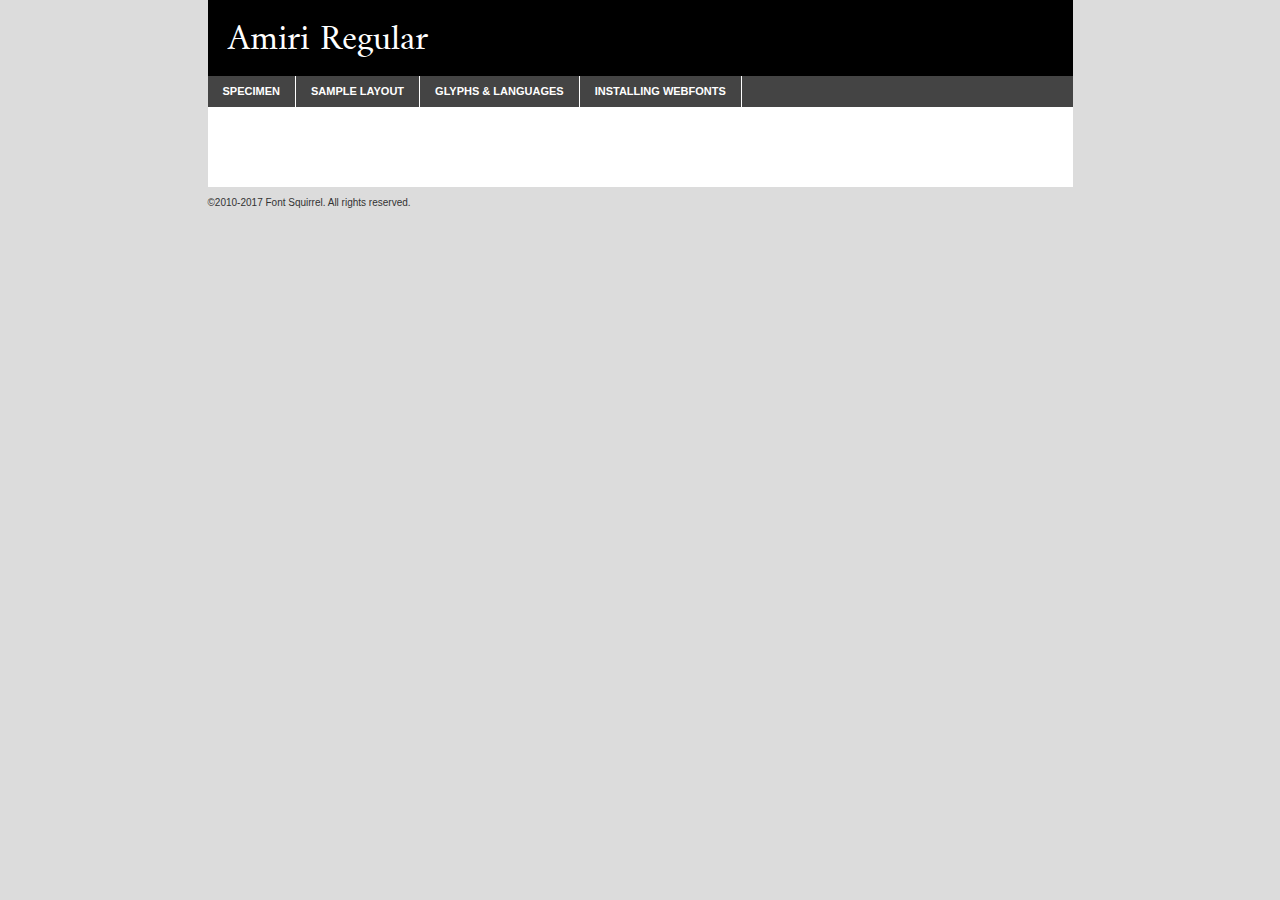
<file: blog/ViajePorColombia/fonts/amiri/amiri-regular-demo.html>
<!DOCTYPE html PUBLIC "-//W3C//DTD XHTML 1.0 Transitional//EN"
	"http://www.w3.org/TR/xhtml1/DTD/xhtml1-transitional.dtd">

<html xmlns="http://www.w3.org/1999/xhtml" xml:lang="en" lang="en">
<head>
	<meta http-equiv="Content-Type" content="text/html; charset=utf-8" />
	<script src="http://ajax.googleapis.com/ajax/libs/jquery/1.7.2/jquery.min.js" type="text/javascript" charset="utf-8"></script>
	<script type="text/javascript">
	(function($){$.fn.easyTabs=function(option){var param=jQuery.extend({fadeSpeed:"fast",defaultContent:1,activeClass:'active'},option);$(this).each(function(){var thisId="#"+this.id;if(param.defaultContent==''){param.defaultContent=1;}
	if(typeof param.defaultContent=="number")
	{var defaultTab=$(thisId+" .tabs li:eq("+(param.defaultContent-1)+") a").attr('href').substr(1);}else{var defaultTab=param.defaultContent;}
	$(thisId+" .tabs li a").each(function(){var tabToHide=$(this).attr('href').substr(1);$("#"+tabToHide).addClass('easytabs-tab-content');});hideAll();changeContent(defaultTab);function hideAll(){$(thisId+" .easytabs-tab-content").hide();}
	function changeContent(tabId){hideAll();$(thisId+" .tabs li").removeClass(param.activeClass);$(thisId+" .tabs li a[href=#"+tabId+"]").closest('li').addClass(param.activeClass);if(param.fadeSpeed!="none")
	{$(thisId+" #"+tabId).fadeIn(param.fadeSpeed);}else{$(thisId+" #"+tabId).show();}}
	$(thisId+" .tabs li").click(function(){var tabId=$(this).find('a').attr('href').substr(1);changeContent(tabId);return false;});});}})(jQuery);
	</script>
	<link rel="stylesheet" href="specimen_files/specimen_stylesheet.css" type="text/css" charset="utf-8" />
	<link rel="stylesheet" href="stylesheet.css" type="text/css" charset="utf-8" />

	<style type="text/css">
					body{
				font-family: 'amiriregular';
							}
		</style>

	<title>Amiri Regular Specimen</title>
	
	
	<script type="text/javascript" charset="utf-8">
		$(document).ready(function() {
			$('#container').easyTabs({defaultContent:1});
		});
	</script>
</head>

<body>
<div id="container">
	<div id="header">
		Amiri Regular	</div>
	<ul class="tabs">
		<li><a href="#specimen">Specimen</a></li>
		<li><a href="#layout">Sample Layout</a></li>
				<li><a href="#glyphs">Glyphs &amp; Languages</a></li>
		<li><a href="#installing">Installing Webfonts</a></li>
		
	</ul>
	
	<div id="main_content">

		
			<div id="specimen">
		
				<div class="section">
					<div class="grid12 firstcol">
						<div class="huge">AaBb</div>
					</div>
				</div>
		
				<div class="section">
					<div class="glyph_range">A&#x200B;B&#x200b;C&#x200b;D&#x200b;E&#x200b;F&#x200b;G&#x200b;H&#x200b;I&#x200b;J&#x200b;K&#x200b;L&#x200b;M&#x200b;N&#x200b;O&#x200b;P&#x200b;Q&#x200b;R&#x200b;S&#x200b;T&#x200b;U&#x200b;V&#x200b;W&#x200b;X&#x200b;Y&#x200b;Z&#x200b;a&#x200b;b&#x200b;c&#x200b;d&#x200b;e&#x200b;f&#x200b;g&#x200b;h&#x200b;i&#x200b;j&#x200b;k&#x200b;l&#x200b;m&#x200b;n&#x200b;o&#x200b;p&#x200b;q&#x200b;r&#x200b;s&#x200b;t&#x200b;u&#x200b;v&#x200b;w&#x200b;x&#x200b;y&#x200b;z&#x200b;1&#x200b;2&#x200b;3&#x200b;4&#x200b;5&#x200b;6&#x200b;7&#x200b;8&#x200b;9&#x200b;0&#x200b;&amp;&#x200b;.&#x200b;,&#x200b;?&#x200b;!&#x200b;&#64;&#x200b;(&#x200b;)&#x200b;#&#x200b;$&#x200b;%&#x200b;*&#x200b;+&#x200b;-&#x200b;=&#x200b;:&#x200b;;</div>
				</div>
				<div class="section">
					<div class="grid12 firstcol">
						<table class="sample_table">
							<tr><td>10</td><td class="size10">abcdefghijklmnopqrstuvwxyzABCDEFGHIJKLMNOPQRSTUVWXYZ0123456789abcdefghijklmnopqrstuvwxyzABCDEFGHIJKLMNOPQRSTUVWXYZ0123456789abcdefghijklmnopqrstuvwxyzABCDEFGHIJKLMNOPQRSTUVWXYZ</td></tr>
							<tr><td>11</td><td class="size11">abcdefghijklmnopqrstuvwxyzABCDEFGHIJKLMNOPQRSTUVWXYZ0123456789abcdefghijklmnopqrstuvwxyzABCDEFGHIJKLMNOPQRSTUVWXYZ0123456789abcdefghijklmnopqrstuvwxyzABCDEFGHIJKLMNOPQRSTUVWXYZ</td></tr>
							<tr><td>12</td><td class="size12">abcdefghijklmnopqrstuvwxyzABCDEFGHIJKLMNOPQRSTUVWXYZ0123456789abcdefghijklmnopqrstuvwxyzABCDEFGHIJKLMNOPQRSTUVWXYZ0123456789abcdefghijklmnopqrstuvwxyzABCDEFGHIJKLMNOPQRSTUVWXYZ</td></tr>
							<tr><td>13</td><td class="size13">abcdefghijklmnopqrstuvwxyzABCDEFGHIJKLMNOPQRSTUVWXYZ0123456789abcdefghijklmnopqrstuvwxyzABCDEFGHIJKLMNOPQRSTUVWXYZ0123456789abcdefghijklmnopqrstuvwxyzABCDEFGHIJKLMNOPQRSTUVWXYZ</td></tr>
							<tr><td>14</td><td class="size14">abcdefghijklmnopqrstuvwxyzABCDEFGHIJKLMNOPQRSTUVWXYZ0123456789abcdefghijklmnopqrstuvwxyzABCDEFGHIJKLMNOPQRSTUVWXYZ0123456789abcdefghijklmnopqrstuvwxyzABCDEFGHIJKLMNOPQRSTUVWXYZ</td></tr>
							<tr><td>16</td><td class="size16">abcdefghijklmnopqrstuvwxyzABCDEFGHIJKLMNOPQRSTUVWXYZ0123456789abcdefghijklmnopqrstuvwxyzABCDEFGHIJKLMNOPQRSTUVWXYZ</td></tr>
							<tr><td>18</td><td class="size18">abcdefghijklmnopqrstuvwxyzABCDEFGHIJKLMNOPQRSTUVWXYZ0123456789abcdefghijklmnopqrstuvwxyzABCDEFGHIJKLMNOPQRSTUVWXYZ</td></tr>
							<tr><td>20</td><td class="size20">abcdefghijklmnopqrstuvwxyzABCDEFGHIJKLMNOPQRSTUVWXYZ0123456789abcdefghijklmnopqrstuvwxyzABCDEFGHIJKLMNOPQRSTUVWXYZ</td></tr>
							<tr><td>24</td><td class="size24">abcdefghijklmnopqrstuvwxyzABCDEFGHIJKLMNOPQRSTUVWXYZ0123456789abcdefghijklmnopqrstuvwxyzABCDEFGHIJKLMNOPQRSTUVWXYZ</td></tr>
							<tr><td>30</td><td class="size30">abcdefghijklmnopqrstuvwxyzABCDEFGHIJKLMNOPQRSTUVWXYZ0123456789abcdefghijklmnopqrstuvwxyzABCDEFGHIJKLMNOPQRSTUVWXYZ</td></tr>
							<tr><td>36</td><td class="size36">abcdefghijklmnopqrstuvwxyzABCDEFGHIJKLMNOPQRSTUVWXYZ0123456789abcdefghijklmnopqrstuvwxyzABCDEFGHIJKLMNOPQRSTUVWXYZ</td></tr>
							<tr><td>48</td><td class="size48">abcdefghijklmnopqrstuvwxyzABCDEFGHIJKLMNOPQRSTUVWXYZ0123456789abcdefghijklmnopqrstuvwxyzABCDEFGHIJKLMNOPQRSTUVWXYZ</td></tr>
							<tr><td>60</td><td class="size60">abcdefghijklmnopqrstuvwxyzABCDEFGHIJKLMNOPQRSTUVWXYZ0123456789abcdefghijklmnopqrstuvwxyzABCDEFGHIJKLMNOPQRSTUVWXYZ</td></tr>
							<tr><td>72</td><td class="size72">abcdefghijklmnopqrstuvwxyzABCDEFGHIJKLMNOPQRSTUVWXYZ0123456789abcdefghijklmnopqrstuvwxyzABCDEFGHIJKLMNOPQRSTUVWXYZ</td></tr>
							<tr><td>90</td><td class="size90">abcdefghijklmnopqrstuvwxyzABCDEFGHIJKLMNOPQRSTUVWXYZ0123456789abcdefghijklmnopqrstuvwxyzABCDEFGHIJKLMNOPQRSTUVWXYZ</td></tr>
						</table>
				
					</div>
			
				</div>
		
		
		
								<div class="section" id="bodycomparison">


										<div id="xheight">
				<div class="fontbody">&#x25FC;&#x25FC;&#x25FC;&#x25FC;&#x25FC;&#x25FC;&#x25FC;&#x25FC;&#x25FC;&#x25FC;&#x25FC;&#x25FC;&#x25FC;&#x25FC;&#x25FC;&#x25FC;&#x25FC;&#x25FC;&#x25FC;&#x25FC;&#x25FC;&#x25FC;&#x25FC;&#x25FC;&#x25FC;&#x25FC;&#x25FC;&#x25FC;&#x25FC;&#x25FC;&#x25FC;&#x25FC;&#x25FC;&#x25FC;&#x25FC;&#x25FC;&#x25FC;&#x25FC;&#x25FC;&#x25FC;&#x25FC;&#x25FC;&#x25FC;&#x25FC;&#x25FC;&#x25FC;&#x25FC;&#x25FC;&#x25FC;&#x25FC;&#x25FC;&#x25FC;&#x25FC;&#x25FC;&#x25FC;&#x25FC;&#x25FC;&#x25FC;&#x25FC;&#x25FC;&#x25FC;&#x25FC;&#x25FC;&#x25FC;&#x25FC;&#x25FC;&#x25FC;&#x25FC;&#x25FC;&#x25FC;&#x25FC;&#x25FC;&#x25FC;&#x25FC;&#x25FC;&#x25FC;&#x25FC;&#x25FC;&#x25FC;&#x25FC;&#x25FC;&#x25FC;&#x25FC;&#x25FC;&#x25FC;&#x25FC;&#x25FC;&#x25FC;&#x25FC;&#x25FC;&#x25FC;&#x25FC;&#x25FC;&#x25FC;&#x25FC;&#x25FC;&#x25FC;&#x25FC;&#x25FC;body</div><div class="arialbody">body</div><div class="verdanabody">body</div><div class="georgiabody">body</div></div>
										<div class="fontbody" style="z-index:1">
											body<span>Amiri Regular</span>
										</div>
										<div class="arialbody" style="z-index:1">
											body<span>Arial</span>
										</div>
										<div class="verdanabody" style="z-index:1">
											body<span>Verdana</span>
										</div>
										<div class="georgiabody" style="z-index:1">
											body<span>Georgia</span>
										</div>



								</div>
		
		
				<div class="section psample psample_row1" id="">
					
					<div class="grid2 firstcol">
						<p class="size10"><span>10.</span>Aenean lacinia bibendum nulla sed consectetur. Fusce dapibus, tellus ac cursus commodo, tortor mauris condimentum nibh, ut fermentum massa justo sit amet risus. Nullam id dolor id nibh ultricies vehicula ut id elit. Cum sociis natoque penatibus et magnis dis parturient montes, nascetur ridiculus mus. Nulla vitae elit libero, a pharetra augue.</p>
			
					</div>
					<div class="grid3">
						<p class="size11"><span>11.</span>Aenean lacinia bibendum nulla sed consectetur. Fusce dapibus, tellus ac cursus commodo, tortor mauris condimentum nibh, ut fermentum massa justo sit amet risus. Nullam id dolor id nibh ultricies vehicula ut id elit. Cum sociis natoque penatibus et magnis dis parturient montes, nascetur ridiculus mus. Nulla vitae elit libero, a pharetra augue.</p>
			
					</div>
					<div class="grid3">
						<p class="size12"><span>12.</span>Aenean lacinia bibendum nulla sed consectetur. Fusce dapibus, tellus ac cursus commodo, tortor mauris condimentum nibh, ut fermentum massa justo sit amet risus. Nullam id dolor id nibh ultricies vehicula ut id elit. Cum sociis natoque penatibus et magnis dis parturient montes, nascetur ridiculus mus. Nulla vitae elit libero, a pharetra augue.</p>
			
					</div>
					<div class="grid4">
						<p class="size13"><span>13.</span>Aenean lacinia bibendum nulla sed consectetur. Fusce dapibus, tellus ac cursus commodo, tortor mauris condimentum nibh, ut fermentum massa justo sit amet risus. Nullam id dolor id nibh ultricies vehicula ut id elit. Cum sociis natoque penatibus et magnis dis parturient montes, nascetur ridiculus mus. Nulla vitae elit libero, a pharetra augue.</p>
			
					</div>
					<div class="white_blend"></div>
					
				</div>
				<div class="section psample psample_row2" id="">
					<div class="grid3 firstcol">
						<p class="size14"><span>14.</span>Aenean lacinia bibendum nulla sed consectetur. Fusce dapibus, tellus ac cursus commodo, tortor mauris condimentum nibh, ut fermentum massa justo sit amet risus. Nullam id dolor id nibh ultricies vehicula ut id elit. Cum sociis natoque penatibus et magnis dis parturient montes, nascetur ridiculus mus. Nulla vitae elit libero, a pharetra augue.</p>
			
					</div>
					<div class="grid4">
						<p class="size16"><span>16.</span>Aenean lacinia bibendum nulla sed consectetur. Fusce dapibus, tellus ac cursus commodo, tortor mauris condimentum nibh, ut fermentum massa justo sit amet risus. Nullam id dolor id nibh ultricies vehicula ut id elit. Cum sociis natoque penatibus et magnis dis parturient montes, nascetur ridiculus mus. Nulla vitae elit libero, a pharetra augue.</p>
			
					</div>
					<div class="grid5">
						<p class="size18"><span>18.</span>Aenean lacinia bibendum nulla sed consectetur. Fusce dapibus, tellus ac cursus commodo, tortor mauris condimentum nibh, ut fermentum massa justo sit amet risus. Nullam id dolor id nibh ultricies vehicula ut id elit. Cum sociis natoque penatibus et magnis dis parturient montes, nascetur ridiculus mus. Nulla vitae elit libero, a pharetra augue.</p>
			
					</div>

					<div class="white_blend"></div>

				</div>
				
				<div class="section psample psample_row3" id="">
					<div class="grid5 firstcol">
						<p class="size20"><span>20.</span>Aenean lacinia bibendum nulla sed consectetur. Fusce dapibus, tellus ac cursus commodo, tortor mauris condimentum nibh, ut fermentum massa justo sit amet risus. Nullam id dolor id nibh ultricies vehicula ut id elit. Cum sociis natoque penatibus et magnis dis parturient montes, nascetur ridiculus mus. Nulla vitae elit libero, a pharetra augue.</p>
					</div>
					<div class="grid7">
						<p class="size24"><span>24.</span>Aenean lacinia bibendum nulla sed consectetur. Fusce dapibus, tellus ac cursus commodo, tortor mauris condimentum nibh, ut fermentum massa justo sit amet risus. Nullam id dolor id nibh ultricies vehicula ut id elit. Cum sociis natoque penatibus et magnis dis parturient montes, nascetur ridiculus mus. Nulla vitae elit libero, a pharetra augue.</p>
					</div>
					
					<div class="white_blend"></div>
					
				</div>
				
				<div class="section psample psample_row4" id="">
					<div class="grid12 firstcol">
						<p class="size30"><span>30.</span>Aenean lacinia bibendum nulla sed consectetur. Fusce dapibus, tellus ac cursus commodo, tortor mauris condimentum nibh, ut fermentum massa justo sit amet risus. Nullam id dolor id nibh ultricies vehicula ut id elit. Cum sociis natoque penatibus et magnis dis parturient montes, nascetur ridiculus mus. Nulla vitae elit libero, a pharetra augue.</p>
					</div>
					<div class="white_blend"></div>
					
				</div>
				
				
				
				<div class="section psample psample_row1 fullreverse">
					<div class="grid2 firstcol">
						<p class="size10"><span>10.</span>Aenean lacinia bibendum nulla sed consectetur. Fusce dapibus, tellus ac cursus commodo, tortor mauris condimentum nibh, ut fermentum massa justo sit amet risus. Nullam id dolor id nibh ultricies vehicula ut id elit. Cum sociis natoque penatibus et magnis dis parturient montes, nascetur ridiculus mus. Nulla vitae elit libero, a pharetra augue.</p>
			
					</div>
					<div class="grid3">
						<p class="size11"><span>11.</span>Aenean lacinia bibendum nulla sed consectetur. Fusce dapibus, tellus ac cursus commodo, tortor mauris condimentum nibh, ut fermentum massa justo sit amet risus. Nullam id dolor id nibh ultricies vehicula ut id elit. Cum sociis natoque penatibus et magnis dis parturient montes, nascetur ridiculus mus. Nulla vitae elit libero, a pharetra augue.</p>
			
					</div>
					<div class="grid3">
						<p class="size12"><span>12.</span>Aenean lacinia bibendum nulla sed consectetur. Fusce dapibus, tellus ac cursus commodo, tortor mauris condimentum nibh, ut fermentum massa justo sit amet risus. Nullam id dolor id nibh ultricies vehicula ut id elit. Cum sociis natoque penatibus et magnis dis parturient montes, nascetur ridiculus mus. Nulla vitae elit libero, a pharetra augue.</p>
			
					</div>
					<div class="grid4">
						<p class="size13"><span>13.</span>Aenean lacinia bibendum nulla sed consectetur. Fusce dapibus, tellus ac cursus commodo, tortor mauris condimentum nibh, ut fermentum massa justo sit amet risus. Nullam id dolor id nibh ultricies vehicula ut id elit. Cum sociis natoque penatibus et magnis dis parturient montes, nascetur ridiculus mus. Nulla vitae elit libero, a pharetra augue.</p>
			
					</div>
					<div class="black_blend"></div>
					
				</div>
				
				<div class="section psample psample_row2 fullreverse">
					<div class="grid3 firstcol">
						<p class="size14"><span>14.</span>Aenean lacinia bibendum nulla sed consectetur. Fusce dapibus, tellus ac cursus commodo, tortor mauris condimentum nibh, ut fermentum massa justo sit amet risus. Nullam id dolor id nibh ultricies vehicula ut id elit. Cum sociis natoque penatibus et magnis dis parturient montes, nascetur ridiculus mus. Nulla vitae elit libero, a pharetra augue.</p>
			
					</div>
					<div class="grid4">
						<p class="size16"><span>16.</span>Aenean lacinia bibendum nulla sed consectetur. Fusce dapibus, tellus ac cursus commodo, tortor mauris condimentum nibh, ut fermentum massa justo sit amet risus. Nullam id dolor id nibh ultricies vehicula ut id elit. Cum sociis natoque penatibus et magnis dis parturient montes, nascetur ridiculus mus. Nulla vitae elit libero, a pharetra augue.</p>
			
					</div>
					<div class="grid5">
						<p class="size18"><span>18.</span>Aenean lacinia bibendum nulla sed consectetur. Fusce dapibus, tellus ac cursus commodo, tortor mauris condimentum nibh, ut fermentum massa justo sit amet risus. Nullam id dolor id nibh ultricies vehicula ut id elit. Cum sociis natoque penatibus et magnis dis parturient montes, nascetur ridiculus mus. Nulla vitae elit libero, a pharetra augue.</p>
			
					</div>
					<div class="black_blend"></div>

				</div>
				
				<div class="section psample fullreverse psample_row3" id="">
					<div class="grid5 firstcol">
						<p class="size20"><span>20.</span>Aenean lacinia bibendum nulla sed consectetur. Fusce dapibus, tellus ac cursus commodo, tortor mauris condimentum nibh, ut fermentum massa justo sit amet risus. Nullam id dolor id nibh ultricies vehicula ut id elit. Cum sociis natoque penatibus et magnis dis parturient montes, nascetur ridiculus mus. Nulla vitae elit libero, a pharetra augue.</p>
					</div>
					<div class="grid7">
						<p class="size24"><span>24.</span>Aenean lacinia bibendum nulla sed consectetur. Fusce dapibus, tellus ac cursus commodo, tortor mauris condimentum nibh, ut fermentum massa justo sit amet risus. Nullam id dolor id nibh ultricies vehicula ut id elit. Cum sociis natoque penatibus et magnis dis parturient montes, nascetur ridiculus mus. Nulla vitae elit libero, a pharetra augue.</p>
					</div>
					
					<div class="black_blend"></div>
					
				</div>
				
				<div class="section psample fullreverse psample_row4" id="" style="border-bottom: 20px #000 solid;">
					<div class="grid12 firstcol">
						<p class="size30"><span>30.</span>Aenean lacinia bibendum nulla sed consectetur. Fusce dapibus, tellus ac cursus commodo, tortor mauris condimentum nibh, ut fermentum massa justo sit amet risus. Nullam id dolor id nibh ultricies vehicula ut id elit. Cum sociis natoque penatibus et magnis dis parturient montes, nascetur ridiculus mus. Nulla vitae elit libero, a pharetra augue.</p>
					</div>
					<div class="black_blend"></div>
					
				</div>
				
				
				
				
			</div>
			
			<div id="layout">
				
				<div class="section">
					
					<div class="grid12 firstcol">
						<h1>Lorem Ipsum Dolor</h1>
						<h2>Etiam porta sem malesuada magna mollis euismod</h2>
						
						<p class="byline">By <a href="#link">Aenean Lacinia</a></p>
					</div>
				</div>
				<div class="section">
					<div class="grid8 firstcol">
						<p class="large">Donec sed odio dui. Morbi leo risus, porta ac consectetur ac, vestibulum at eros. Fusce dapibus, tellus ac cursus commodo, tortor mauris condimentum nibh, ut fermentum massa justo sit amet risus. </p>

						
						<h3>Pellentesque ornare sem</h3>

						<p>Maecenas sed diam eget risus varius blandit sit amet non magna. Maecenas faucibus mollis interdum. Donec ullamcorper nulla non metus auctor fringilla. Nullam id dolor id nibh ultricies vehicula ut id elit. Nullam id dolor id nibh ultricies vehicula ut id elit. </p>

						<p>Aenean eu leo quam. Pellentesque ornare sem lacinia quam venenatis vestibulum. Lorem ipsum dolor sit amet, consectetur adipiscing elit. Cum sociis natoque penatibus et magnis dis parturient montes, nascetur ridiculus mus. </p>

						<p>Nulla vitae elit libero, a pharetra augue. Praesent commodo cursus magna, vel scelerisque nisl consectetur et. Aenean lacinia bibendum nulla sed consectetur. </p>

						<p>Nullam quis risus eget urna mollis ornare vel eu leo. Nullam quis risus eget urna mollis ornare vel eu leo. Maecenas sed diam eget risus varius blandit sit amet non magna. Donec ullamcorper nulla non metus auctor fringilla. </p>

						<h3>Cras mattis consectetur</h3>

						<p>Aenean eu leo quam. Pellentesque ornare sem lacinia quam venenatis vestibulum. Aenean lacinia bibendum nulla sed consectetur. Integer posuere erat a ante venenatis dapibus posuere velit aliquet. Cras mattis consectetur purus sit amet fermentum. </p>

						<p>Nullam id dolor id nibh ultricies vehicula ut id elit. Nullam quis risus eget urna mollis ornare vel eu leo. Cras mattis consectetur purus sit amet fermentum.</p>
					</div>
					
					<div class="grid4 sidebar">
						
						<div class="box reverse">
							<p class="last">Nullam quis risus eget urna mollis ornare vel eu leo. Donec ullamcorper nulla non metus auctor fringilla. Cras mattis consectetur purus sit amet fermentum. Sed posuere consectetur est at lobortis. Lorem ipsum dolor sit amet, consectetur adipiscing elit. </p>
						</div>
						
						<p class="caption">Maecenas sed diam eget risus varius.</p>

						<p>Vestibulum id ligula porta felis euismod semper. Integer posuere erat a ante venenatis dapibus posuere velit aliquet. Vestibulum id ligula porta felis euismod semper. Sed posuere consectetur est at lobortis. Maecenas sed diam eget risus varius blandit sit amet non magna. Fusce dapibus, tellus ac cursus commodo, tortor mauris condimentum nibh, ut fermentum massa justo sit amet risus. </p>

					

						<p>Duis mollis, est non commodo luctus, nisi erat porttitor ligula, eget lacinia odio sem nec elit. Aenean lacinia bibendum nulla sed consectetur. Vivamus sagittis lacus vel augue laoreet rutrum faucibus dolor auctor. Aenean lacinia bibendum nulla sed consectetur. Nullam quis risus eget urna mollis ornare vel eu leo. </p>

						<p>Praesent commodo cursus magna, vel scelerisque nisl consectetur et. Donec ullamcorper nulla non metus auctor fringilla. Maecenas faucibus mollis interdum. Fusce dapibus, tellus ac cursus commodo, tortor mauris condimentum nibh, ut fermentum massa justo sit amet risus. </p>

					</div>
				</div>
				
			</div>


			



		<div id="glyphs">
			<div class="section">
				<div class="grid12 firstcol">
			
				<h1>Language Support</h1>
				<p>The subset of Amiri Regular in this kit supports the following languages:<br />
			
					Albanian, Basque, Breton, Chamorro, Danish, Dutch, English, Faroese, Finnish, French, Frisian, Galician, German, Icelandic, Italian, Malagasy, Norwegian, Portuguese, Spanish, Alsatian, Aragonese, Arapaho, Arrernte, Asturian, Aymara, Bislama, Cebuano, Corsican, Fijian, French_creole, Genoese, Gilbertese, Greenlandic, Haitian_creole, Hiligaynon, Hmong, Hopi, Ibanag, Iloko_ilokano, Indonesian, Interglossa_glosa, Interlingua, Irish_gaelic, Jerriais, Lojban, Lombard, Luxembourgeois, Manx, Mohawk, Norfolk_pitcairnese, Occitan, Oromo, Pangasinan, Papiamento, Piedmontese, Potawatomi, Rhaeto-romance, Romansh, Rotokas, Sami_lule, Samoan, Sardinian, Scots_gaelic, Seychelles_creole, Shona, Sicilian, Somali, Southern_ndebele, Swahili, Swati_swazi, Tagalog_filipino_pilipino, Tetum, Tok_pisin, Uyghur_latinized, Volapuk, Walloon, Warlpiri, Xhosa, Yapese, Zulu, Latinbasic, Ubasic, Demo				</p>
				<h1>Glyph Chart</h1>
				<p>The subset of Amiri Regular in this kit includes all the glyphs listed below. Unicode entities are included above each glyph to help you insert individual characters into your layout.</p>
				<div id="glyph_chart">
			
																				 <div><p>&amp;#13;</p>&#13;</div>
																				 <div><p>&amp;#32;</p>&#32;</div>
																				 <div><p>&amp;#33;</p>&#33;</div>
																				 <div><p>&amp;#34;</p>&#34;</div>
																				 <div><p>&amp;#35;</p>&#35;</div>
																				 <div><p>&amp;#36;</p>&#36;</div>
																				 <div><p>&amp;#37;</p>&#37;</div>
																				 <div><p>&amp;#38;</p>&#38;</div>
																				 <div><p>&amp;#39;</p>&#39;</div>
																				 <div><p>&amp;#40;</p>&#40;</div>
																				 <div><p>&amp;#41;</p>&#41;</div>
																				 <div><p>&amp;#42;</p>&#42;</div>
																				 <div><p>&amp;#43;</p>&#43;</div>
																				 <div><p>&amp;#44;</p>&#44;</div>
																				 <div><p>&amp;#45;</p>&#45;</div>
																				 <div><p>&amp;#46;</p>&#46;</div>
																				 <div><p>&amp;#47;</p>&#47;</div>
																				 <div><p>&amp;#48;</p>&#48;</div>
																				 <div><p>&amp;#49;</p>&#49;</div>
																				 <div><p>&amp;#50;</p>&#50;</div>
																				 <div><p>&amp;#51;</p>&#51;</div>
																				 <div><p>&amp;#52;</p>&#52;</div>
																				 <div><p>&amp;#53;</p>&#53;</div>
																				 <div><p>&amp;#54;</p>&#54;</div>
																				 <div><p>&amp;#55;</p>&#55;</div>
																				 <div><p>&amp;#56;</p>&#56;</div>
																				 <div><p>&amp;#57;</p>&#57;</div>
																				 <div><p>&amp;#58;</p>&#58;</div>
																				 <div><p>&amp;#59;</p>&#59;</div>
																				 <div><p>&amp;#60;</p>&#60;</div>
																				 <div><p>&amp;#61;</p>&#61;</div>
																				 <div><p>&amp;#62;</p>&#62;</div>
																				 <div><p>&amp;#63;</p>&#63;</div>
																				 <div><p>&amp;#64;</p>&#64;</div>
																				 <div><p>&amp;#65;</p>&#65;</div>
																				 <div><p>&amp;#66;</p>&#66;</div>
																				 <div><p>&amp;#67;</p>&#67;</div>
																				 <div><p>&amp;#68;</p>&#68;</div>
																				 <div><p>&amp;#69;</p>&#69;</div>
																				 <div><p>&amp;#70;</p>&#70;</div>
																				 <div><p>&amp;#71;</p>&#71;</div>
																				 <div><p>&amp;#72;</p>&#72;</div>
																				 <div><p>&amp;#73;</p>&#73;</div>
																				 <div><p>&amp;#74;</p>&#74;</div>
																				 <div><p>&amp;#75;</p>&#75;</div>
																				 <div><p>&amp;#76;</p>&#76;</div>
																				 <div><p>&amp;#77;</p>&#77;</div>
																				 <div><p>&amp;#78;</p>&#78;</div>
																				 <div><p>&amp;#79;</p>&#79;</div>
																				 <div><p>&amp;#80;</p>&#80;</div>
																				 <div><p>&amp;#81;</p>&#81;</div>
																				 <div><p>&amp;#82;</p>&#82;</div>
																				 <div><p>&amp;#83;</p>&#83;</div>
																				 <div><p>&amp;#84;</p>&#84;</div>
																				 <div><p>&amp;#85;</p>&#85;</div>
																				 <div><p>&amp;#86;</p>&#86;</div>
																				 <div><p>&amp;#87;</p>&#87;</div>
																				 <div><p>&amp;#88;</p>&#88;</div>
																				 <div><p>&amp;#89;</p>&#89;</div>
																				 <div><p>&amp;#90;</p>&#90;</div>
																				 <div><p>&amp;#91;</p>&#91;</div>
																				 <div><p>&amp;#92;</p>&#92;</div>
																				 <div><p>&amp;#93;</p>&#93;</div>
																				 <div><p>&amp;#94;</p>&#94;</div>
																				 <div><p>&amp;#95;</p>&#95;</div>
																				 <div><p>&amp;#96;</p>&#96;</div>
																				 <div><p>&amp;#97;</p>&#97;</div>
																				 <div><p>&amp;#98;</p>&#98;</div>
																				 <div><p>&amp;#99;</p>&#99;</div>
																				 <div><p>&amp;#100;</p>&#100;</div>
																				 <div><p>&amp;#101;</p>&#101;</div>
																				 <div><p>&amp;#102;</p>&#102;</div>
																				 <div><p>&amp;#103;</p>&#103;</div>
																				 <div><p>&amp;#104;</p>&#104;</div>
																				 <div><p>&amp;#105;</p>&#105;</div>
																				 <div><p>&amp;#106;</p>&#106;</div>
																				 <div><p>&amp;#107;</p>&#107;</div>
																				 <div><p>&amp;#108;</p>&#108;</div>
																				 <div><p>&amp;#109;</p>&#109;</div>
																				 <div><p>&amp;#110;</p>&#110;</div>
																				 <div><p>&amp;#111;</p>&#111;</div>
																				 <div><p>&amp;#112;</p>&#112;</div>
																				 <div><p>&amp;#113;</p>&#113;</div>
																				 <div><p>&amp;#114;</p>&#114;</div>
																				 <div><p>&amp;#115;</p>&#115;</div>
																				 <div><p>&amp;#116;</p>&#116;</div>
																				 <div><p>&amp;#117;</p>&#117;</div>
																				 <div><p>&amp;#118;</p>&#118;</div>
																				 <div><p>&amp;#119;</p>&#119;</div>
																				 <div><p>&amp;#120;</p>&#120;</div>
																				 <div><p>&amp;#121;</p>&#121;</div>
																				 <div><p>&amp;#122;</p>&#122;</div>
																				 <div><p>&amp;#123;</p>&#123;</div>
																				 <div><p>&amp;#124;</p>&#124;</div>
																				 <div><p>&amp;#125;</p>&#125;</div>
																				 <div><p>&amp;#126;</p>&#126;</div>
																				 <div><p>&amp;#160;</p>&#160;</div>
																				 <div><p>&amp;#161;</p>&#161;</div>
																				 <div><p>&amp;#162;</p>&#162;</div>
																				 <div><p>&amp;#163;</p>&#163;</div>
																				 <div><p>&amp;#164;</p>&#164;</div>
																				 <div><p>&amp;#165;</p>&#165;</div>
																				 <div><p>&amp;#166;</p>&#166;</div>
																				 <div><p>&amp;#167;</p>&#167;</div>
																				 <div><p>&amp;#168;</p>&#168;</div>
																				 <div><p>&amp;#169;</p>&#169;</div>
																				 <div><p>&amp;#170;</p>&#170;</div>
																				 <div><p>&amp;#171;</p>&#171;</div>
																				 <div><p>&amp;#172;</p>&#172;</div>
																				 <div><p>&amp;#173;</p>&#173;</div>
																				 <div><p>&amp;#174;</p>&#174;</div>
																				 <div><p>&amp;#175;</p>&#175;</div>
																				 <div><p>&amp;#176;</p>&#176;</div>
																				 <div><p>&amp;#177;</p>&#177;</div>
																				 <div><p>&amp;#178;</p>&#178;</div>
																				 <div><p>&amp;#179;</p>&#179;</div>
																				 <div><p>&amp;#180;</p>&#180;</div>
																				 <div><p>&amp;#181;</p>&#181;</div>
																				 <div><p>&amp;#182;</p>&#182;</div>
																				 <div><p>&amp;#183;</p>&#183;</div>
																				 <div><p>&amp;#184;</p>&#184;</div>
																				 <div><p>&amp;#185;</p>&#185;</div>
																				 <div><p>&amp;#186;</p>&#186;</div>
																				 <div><p>&amp;#187;</p>&#187;</div>
																				 <div><p>&amp;#188;</p>&#188;</div>
																				 <div><p>&amp;#189;</p>&#189;</div>
																				 <div><p>&amp;#190;</p>&#190;</div>
																				 <div><p>&amp;#191;</p>&#191;</div>
																				 <div><p>&amp;#192;</p>&#192;</div>
																				 <div><p>&amp;#193;</p>&#193;</div>
																				 <div><p>&amp;#194;</p>&#194;</div>
																				 <div><p>&amp;#195;</p>&#195;</div>
																				 <div><p>&amp;#196;</p>&#196;</div>
																				 <div><p>&amp;#197;</p>&#197;</div>
																				 <div><p>&amp;#198;</p>&#198;</div>
																				 <div><p>&amp;#199;</p>&#199;</div>
																				 <div><p>&amp;#200;</p>&#200;</div>
																				 <div><p>&amp;#201;</p>&#201;</div>
																				 <div><p>&amp;#202;</p>&#202;</div>
																				 <div><p>&amp;#203;</p>&#203;</div>
																				 <div><p>&amp;#204;</p>&#204;</div>
																				 <div><p>&amp;#205;</p>&#205;</div>
																				 <div><p>&amp;#206;</p>&#206;</div>
																				 <div><p>&amp;#207;</p>&#207;</div>
																				 <div><p>&amp;#208;</p>&#208;</div>
																				 <div><p>&amp;#209;</p>&#209;</div>
																				 <div><p>&amp;#210;</p>&#210;</div>
																				 <div><p>&amp;#211;</p>&#211;</div>
																				 <div><p>&amp;#212;</p>&#212;</div>
																				 <div><p>&amp;#213;</p>&#213;</div>
																				 <div><p>&amp;#214;</p>&#214;</div>
																				 <div><p>&amp;#215;</p>&#215;</div>
																				 <div><p>&amp;#216;</p>&#216;</div>
																				 <div><p>&amp;#217;</p>&#217;</div>
																				 <div><p>&amp;#218;</p>&#218;</div>
																				 <div><p>&amp;#219;</p>&#219;</div>
																				 <div><p>&amp;#220;</p>&#220;</div>
																				 <div><p>&amp;#221;</p>&#221;</div>
																				 <div><p>&amp;#222;</p>&#222;</div>
																				 <div><p>&amp;#223;</p>&#223;</div>
																				 <div><p>&amp;#224;</p>&#224;</div>
																				 <div><p>&amp;#225;</p>&#225;</div>
																				 <div><p>&amp;#226;</p>&#226;</div>
																				 <div><p>&amp;#227;</p>&#227;</div>
																				 <div><p>&amp;#228;</p>&#228;</div>
																				 <div><p>&amp;#229;</p>&#229;</div>
																				 <div><p>&amp;#230;</p>&#230;</div>
																				 <div><p>&amp;#231;</p>&#231;</div>
																				 <div><p>&amp;#232;</p>&#232;</div>
																				 <div><p>&amp;#233;</p>&#233;</div>
																				 <div><p>&amp;#234;</p>&#234;</div>
																				 <div><p>&amp;#235;</p>&#235;</div>
																				 <div><p>&amp;#236;</p>&#236;</div>
																				 <div><p>&amp;#237;</p>&#237;</div>
																				 <div><p>&amp;#238;</p>&#238;</div>
																				 <div><p>&amp;#239;</p>&#239;</div>
																				 <div><p>&amp;#240;</p>&#240;</div>
																				 <div><p>&amp;#241;</p>&#241;</div>
																				 <div><p>&amp;#242;</p>&#242;</div>
																				 <div><p>&amp;#243;</p>&#243;</div>
																				 <div><p>&amp;#244;</p>&#244;</div>
																				 <div><p>&amp;#245;</p>&#245;</div>
																				 <div><p>&amp;#246;</p>&#246;</div>
																				 <div><p>&amp;#247;</p>&#247;</div>
																				 <div><p>&amp;#248;</p>&#248;</div>
																				 <div><p>&amp;#249;</p>&#249;</div>
																				 <div><p>&amp;#250;</p>&#250;</div>
																				 <div><p>&amp;#251;</p>&#251;</div>
																				 <div><p>&amp;#252;</p>&#252;</div>
																				 <div><p>&amp;#253;</p>&#253;</div>
																				 <div><p>&amp;#254;</p>&#254;</div>
																				 <div><p>&amp;#255;</p>&#255;</div>
																				 <div><p>&amp;#338;</p>&#338;</div>
																				 <div><p>&amp;#339;</p>&#339;</div>
																				 <div><p>&amp;#376;</p>&#376;</div>
																				 <div><p>&amp;#710;</p>&#710;</div>
																				 <div><p>&amp;#732;</p>&#732;</div>
																				 <div><p>&amp;#8192;</p>&#8192;</div>
																				 <div><p>&amp;#8193;</p>&#8193;</div>
																				 <div><p>&amp;#8194;</p>&#8194;</div>
																				 <div><p>&amp;#8195;</p>&#8195;</div>
																				 <div><p>&amp;#8196;</p>&#8196;</div>
																				 <div><p>&amp;#8197;</p>&#8197;</div>
																				 <div><p>&amp;#8198;</p>&#8198;</div>
																				 <div><p>&amp;#8199;</p>&#8199;</div>
																				 <div><p>&amp;#8200;</p>&#8200;</div>
																				 <div><p>&amp;#8201;</p>&#8201;</div>
																				 <div><p>&amp;#8202;</p>&#8202;</div>
																				 <div><p>&amp;#8208;</p>&#8208;</div>
																				 <div><p>&amp;#8209;</p>&#8209;</div>
																				 <div><p>&amp;#8210;</p>&#8210;</div>
																				 <div><p>&amp;#8211;</p>&#8211;</div>
																				 <div><p>&amp;#8212;</p>&#8212;</div>
																				 <div><p>&amp;#8216;</p>&#8216;</div>
																				 <div><p>&amp;#8217;</p>&#8217;</div>
																				 <div><p>&amp;#8218;</p>&#8218;</div>
																				 <div><p>&amp;#8220;</p>&#8220;</div>
																				 <div><p>&amp;#8221;</p>&#8221;</div>
																				 <div><p>&amp;#8222;</p>&#8222;</div>
																				 <div><p>&amp;#8226;</p>&#8226;</div>
																				 <div><p>&amp;#8230;</p>&#8230;</div>
																				 <div><p>&amp;#8239;</p>&#8239;</div>
																				 <div><p>&amp;#8249;</p>&#8249;</div>
																				 <div><p>&amp;#8250;</p>&#8250;</div>
																				 <div><p>&amp;#8287;</p>&#8287;</div>
																				 <div><p>&amp;#8364;</p>&#8364;</div>
																				 <div><p>&amp;#9724;</p>&#9724;</div>
																				 <div><p>&amp;#64257;</p>&#64257;</div>
																				 <div><p>&amp;#64258;</p>&#64258;</div>
																				 <div><p>&amp;#64259;</p>&#64259;</div>
																				 <div><p>&amp;#64260;</p>&#64260;</div>
																																						</div>	
				</div>
		
		
			</div>
		</div>
		
		
		<div id="specs">
			
		</div>
	
		<div id="installing">
			<div class="section">
				<div class="grid7 firstcol">
					<h1>Installing Webfonts</h1>
					
					<p>Webfonts are supported by all major browser platforms but not all in the same way. There are currently four different font formats that must be included in order to target all browsers. This includes TTF, WOFF, EOT and SVG.</p>
					
					<h2>1. Upload your webfonts</h2>
					<p>You must upload your webfont kit to your website. They should be in or near the same directory as your CSS files.</p>
					
					<h2>2. Include the webfont stylesheet</h2>
					<p>A special CSS @font-face declaration helps the various browsers select the appropriate font it needs without causing you a bunch of headaches. Learn more about this syntax by reading the <a href="https://www.fontspring.com/blog/further-hardening-of-the-bulletproof-syntax">Fontspring blog post</a> about it. The code for it is as follows:</p>


<code>
@font-face{ 
	font-family: 'MyWebFont';
	src: url('WebFont.eot');
	src: url('WebFont.eot?#iefix') format('embedded-opentype'),
	     url('WebFont.woff') format('woff'),
	     url('WebFont.ttf') format('truetype'),
	     url('WebFont.svg#webfont') format('svg');
}
</code>

	<p>We've already gone ahead and generated the code for you. All you have to do is link to the stylesheet in your HTML, like this:</p>
	<code>&lt;link rel=&quot;stylesheet&quot; href=&quot;stylesheet.css&quot; type=&quot;text/css&quot; charset=&quot;utf-8&quot; /&gt;</code>

					<h2>3. Modify your own stylesheet</h2>
					<p>To take advantage of your new fonts, you must tell your stylesheet to use them. Look at the original @font-face declaration above and find the property called "font-family." The name linked there will be what you use to reference the font. Prepend that webfont name to the font stack in the "font-family" property, inside the selector you want to change. For example:</p>
<code>p { font-family: 'WebFont', Arial, sans-serif; }</code>

<h2>4. Test</h2>
<p>Getting webfonts to work cross-browser <em>can</em> be tricky. Use the information in the sidebar to help you if you find that fonts aren't loading in a particular browser.</p>
				</div>
				
				<div class="grid5 sidebar">
					<div class="box">
						<h2>Troubleshooting<br />Font-Face Problems</h2>
						<p>Having trouble getting your webfonts to load in your new website? Here are some tips to sort out what might be the problem.</p>

						<h3>Fonts not showing in any browser</h3>

						<p>This sounds like you need to work on the plumbing. You either did not upload the fonts to the correct directory, or you did not link the fonts properly in the CSS. If you've confirmed that all this is correct and you still have a problem, take a look at your .htaccess file and see if requests are getting intercepted.</p>

						<h3>Fonts not loading in iPhone or iPad</h3>

						<p>The most common problem here is that you are serving the fonts from an IIS server. IIS refuses to serve files that have unknown MIME types. If that is the case, you must set the MIME type for SVG to "image/svg+xml" in the server settings. Follow these instructions from Microsoft if you need help.</p>

						<h3>Fonts not loading in Firefox</h3>

						<p>The primary reason for this failure? You are still using a version Firefox older than 3.5. So upgrade already! If that isn't it, then you are very likely serving fonts from a different domain. Firefox requires that all font assets be served from the same domain. Lastly it is possible that you need to add WOFF to your list of MIME types (if you are serving via IIS.)</p>

						<h3>Fonts not loading in IE</h3>

						<p>Are you looking at Internet Explorer on an actual Windows machine or are you cheating by using a service like Adobe BrowserLab? Many of these screenshot services do not render @font-face for IE. Best to test it on a real machine.</p>

						<h3>Fonts not loading in IE9</h3>

						<p>IE9, like Firefox, requires that fonts be served from the same domain as the website. Make sure that is the case.</p>
					</div>
				</div>
			</div>
			
		</div>
	
	</div>
	<div id="footer">
		<p>&copy;2010-2017 Font Squirrel. All rights reserved.</p>
	</div>
</div>
</body>
</html>
</file>
<file: blog/ViajePorColombia/fonts/amiri/stylesheet.css>
/*! Generated by Font Squirrel (https://www.fontsquirrel.com) on July 27, 2020 */



@font-face {
    font-family: 'amiriregular';
    src: url('amiri-regular-webfont.woff2') format('woff2'),
         url('amiri-regular-webfont.woff') format('woff');
    font-weight: normal;
    font-style: normal;

}




@font-face {
    font-family: 'amiriitalic';
    src: url('amiri-italic-webfont.woff2') format('woff2'),
         url('amiri-italic-webfont.woff') format('woff');
    font-weight: normal;
    font-style: normal;

}




@font-face {
    font-family: 'amiribold_italic';
    src: url('amiri-bolditalic-webfont.woff2') format('woff2'),
         url('amiri-bolditalic-webfont.woff') format('woff');
    font-weight: normal;
    font-style: normal;

}




@font-face {
    font-family: 'amiribold';
    src: url('amiri-bold-webfont.woff2') format('woff2'),
         url('amiri-bold-webfont.woff') format('woff');
    font-weight: normal;
    font-style: normal;

}
</file>
<file: blog/ViajePorColombia/fonts/amiri/specimen_files/specimen_stylesheet.css>
@import url('grid_12-825-55-15.css');

/*  
	CSS Reset by Eric Meyer - Released under Public Domain
    http://meyerweb.com/eric/tools/css/reset/
*/
html, body, div, span, applet, object, iframe,
h1, h2, h3, h4, h5, h6, p, blockquote, pre,
a, abbr, acronym, address, big, cite, code,
del, dfn, em, font, img, ins, kbd, q, s, samp,
small, strike, strong, sub, sup, tt, var,
b, u, i, center, dl, dt, dd, ol, ul, li,
fieldset, form, label, legend, table, 
caption, tbody, tfoot, thead, tr, th, td 
                  {margin: 0;padding: 0;border: 0;outline: 0;
                  font-size: 100%;vertical-align: baseline;
                  background: transparent;}
body              {line-height: 1;}
ol, ul            {list-style: none;}
blockquote, q     {quotes: none;}
blockquote:before, blockquote:after,
q:before, q:after {content: '';	content: none;}
:focus            {outline: 0;}
ins               {text-decoration: none;}
del               {text-decoration: line-through;}
table             {border-collapse: collapse;border-spacing: 0;}




body {
	color: #000;
	background-color: #dcdcdc;
}

a {
	text-decoration: none;
	color: #1883ba;
}

h1{
	font-size: 32px;
	font-weight: normal;
	font-style: normal;
	margin-bottom: 18px;
}

h2{
	font-size: 18px;
}

#container {
	width: 865px;
	margin: 0px auto;
}


#header {
	padding: 20px;
	font-size: 36px;
	background-color: #000;
	color: #fff;
}

#header span {
	color: #666;
}
#main_content {
	background-color: #fff;
	padding: 60px 20px 20px;
}


#footer p {
	margin: 0;
	padding-top: 10px;
	padding-bottom: 50px;
	color: #333;
	font: 10px Arial, sans-serif;
}

.tabs {
	width: 100%;
	height: 31px;
	background-color: #444;
}
.tabs li {
	float:  left;
	margin: 0;
	overflow: hidden;
	background-color: #444;
}
.tabs li a {
	display: block;
	color: #fff;
	text-decoration: none;
	font: bold 11px/11px 'Arial';
	text-transform: uppercase;
	padding: 10px 15px;
	border-right: 1px solid #fff;
}

.tabs li a:hover {
		background-color: #00b3ff;

}

.tabs li.active a {
	color:  #000;
	background-color: #fff;
}



div.huge {
	
	font-size: 300px;
	line-height: 1em;
	padding: 0;
	letter-spacing: -.02em;
	overflow: hidden;
}
div.glyph_range {
	font-size: 72px;
	line-height: 1.1em;
}

.size10{ font-size: 10px; }
.size11{ font-size: 11px; }
.size12{ font-size: 12px; }
.size13{ font-size: 13px; }
.size14{ font-size: 14px; }
.size16{ font-size: 16px; }
.size18{ font-size: 18px; }
.size20{ font-size: 20px; }
.size24{ font-size: 24px; }
.size30{ font-size: 30px; }
.size36{ font-size: 36px; }
.size48{ font-size: 48px; }
.size60{ font-size: 60px; }
.size72{ font-size: 72px; }
.size90{ font-size: 90px; }


.psample_row1 {	height: 120px;}
.psample_row1 {	height: 120px;}
.psample_row2 {	height: 160px;}
.psample_row3 {	height: 160px;}
.psample_row4 {	height: 160px;}

.psample {
	overflow: hidden;
	position: relative;
}
.psample p {
	line-height: 1.3em;
	display: block;
	overflow: hidden;
	margin: 0;
}

.psample span {
	margin-right: .5em;
}

.white_blend {
	width: 100%;
	height: 61px;
	background-image: url([data-uri]);
	position: absolute;
	bottom: 0;
}
.black_blend {
	width: 100%;
	height: 61px;
	background-image: url([data-uri]);
	position: absolute;
	bottom: 0;
}
.fullreverse {
	background:  #000 !important;
	color:  #fff !important;
	margin-left: -20px;
	padding-left: 20px;
	margin-right: -20px;
	padding-right: 20px;
	padding: 20px;
	margin-bottom:0;
}


.sample_table td {
	padding-top: 3px;
	padding-bottom:5px;
	padding-left: 5px;
	vertical-align: middle;
	line-height: 1.2em;
}

.sample_table td:first-child {
	background-color: #eee;
	text-align: right;
	padding-right: 5px;
	padding-left: 0;
	padding: 5px;
	font: 11px/12px "Courier New", Courier, mono;
}

code {
	white-space: pre;
	background-color: #eee;
	display: block;
	padding: 10px;
	margin-bottom: 18px;
	overflow: auto;
}


.bottom,.last 	{margin-bottom:0 !important; padding-bottom:0 !important;}

.box  { 
  padding: 18px; 
  margin-bottom: 18px; 
  background: #eee; 
}

.reverse,.reversed { background:  #000 !important;color:  #fff !important; border: none !important;}

#bodycomparison {
	position: relative;
	overflow: hidden;
	font-size: 72px;
	height: 90px;
	white-space: nowrap;
}

#bodycomparison div{
	font-size: 72px;
	line-height: 90px;
	display: inline;
	margin: 0 15px 0 0;
	padding: 0;
}

#bodycomparison div span{
	font: 10px Arial;
	position: absolute;
	left: 0;
}
#xheight {
	float: none;
	position: absolute;
	color: #d9f3ff;
	font-size: 72px;
	line-height: 90px;
}

.fontbody {
 position: relative;
}
.arialbody{
	font-family: Arial;
	position: relative;
}
.verdanabody{
	font-family: Verdana;
	position: relative;
}
.georgiabody{
	font-family: Georgia;
	position: relative;
}

/* @group Layout page
 */

#layout h1 {
	font-size: 36px;
	line-height: 42px;
	font-weight: normal;
	font-style: normal;
}

#layout h2 {
	font-size: 24px;
	line-height: 23px;
	font-weight: normal;
	font-style: normal;
}

#layout h3 {
	font-size: 22px;
	line-height: 1.4em;
	margin-top: 1em;
	font-weight: normal;
	font-style: normal;
}


#layout p.byline {
	font-size: 12px;
	margin-top: 18px;
	line-height: 12px;
	margin-bottom: 0;
}
#layout p {
	font-size: 14px;
	line-height: 21px;
	margin-bottom: .5em;
}

#layout p.large{
	font-size: 18px;
	line-height: 26px;
}

#layout .sidebar p{
	font-size: 12px;
	line-height: 1.4em;
}

#layout p.caption {
	font-size: 10px;
	margin-top: -16px;
	margin-bottom: 18px;
}

/* @end */

/* @group Glyphs */

#glyph_chart div{
	background-color: #d9f3ff;
	color: black;
	float: left;
	font-size: 36px;
	height: 1.2em;
	line-height: 1.2em;
	margin-bottom: 1px;
	margin-right: 1px;
	text-align: center;
	width: 1.2em;
	position: relative;
	padding: .6em .2em .2em;
}

#glyph_chart div p {
	position: absolute;
	left: 0;
	top: 0;
	display: block;
	text-align: center;
	font: bold 9px Arial, sans-serif;
	background-color: #3a768f;
	width: 100%;
	color: #fff;
	padding: 2px 0;
}


#glyphs h1 {
	font-family: Arial, sans-serif;
}
/* @end */

/* @group Installing */

#installing {
	font: 13px Arial, sans-serif;
}

#installing p,
#glyphs p{
	line-height: 1.2em;
	margin-bottom: 18px;
	font: 13px Arial, sans-serif;
}



#installing h3{
	font-size: 15px;
	margin-top: 18px;
}

/* @end */

#rendering h1 {
	font-family: Arial, sans-serif;
}
.render_table td {
	font: 11px "Courier New", Courier, mono;
	vertical-align: middle;
}
</file>
